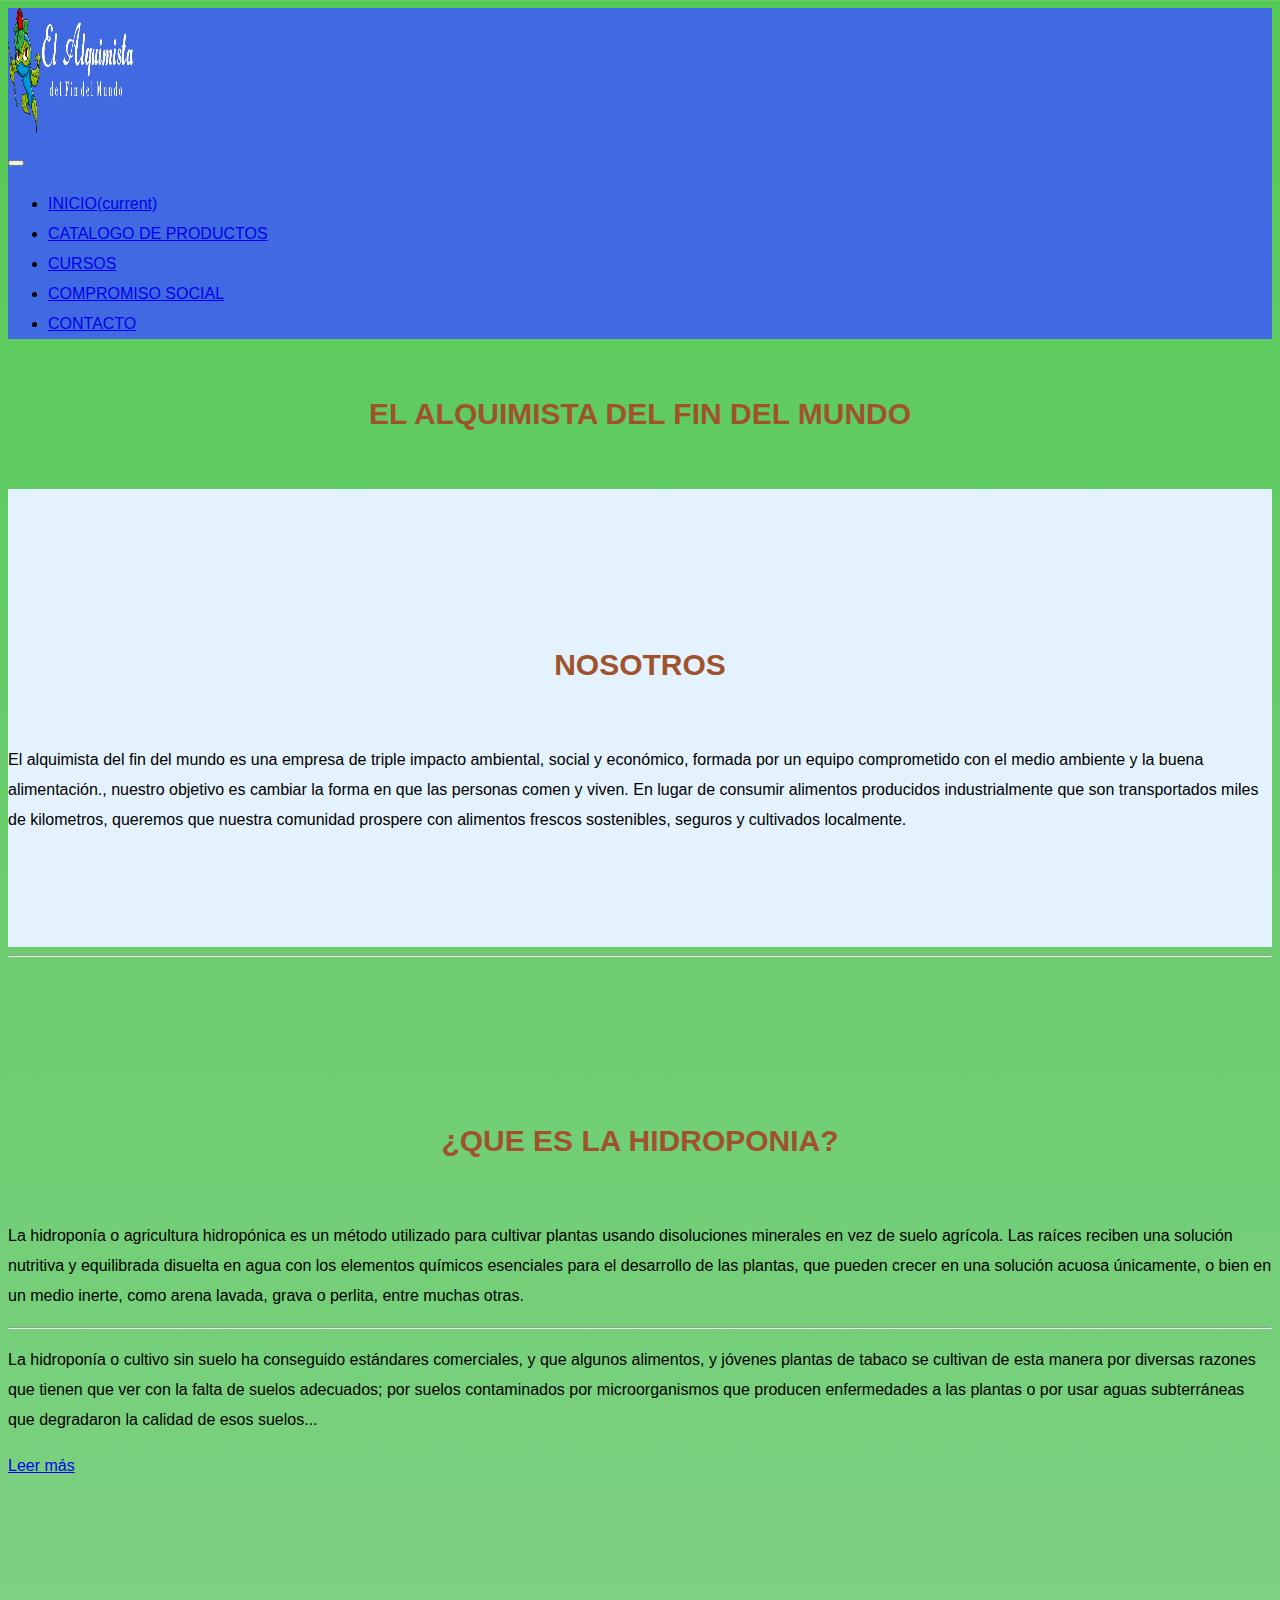
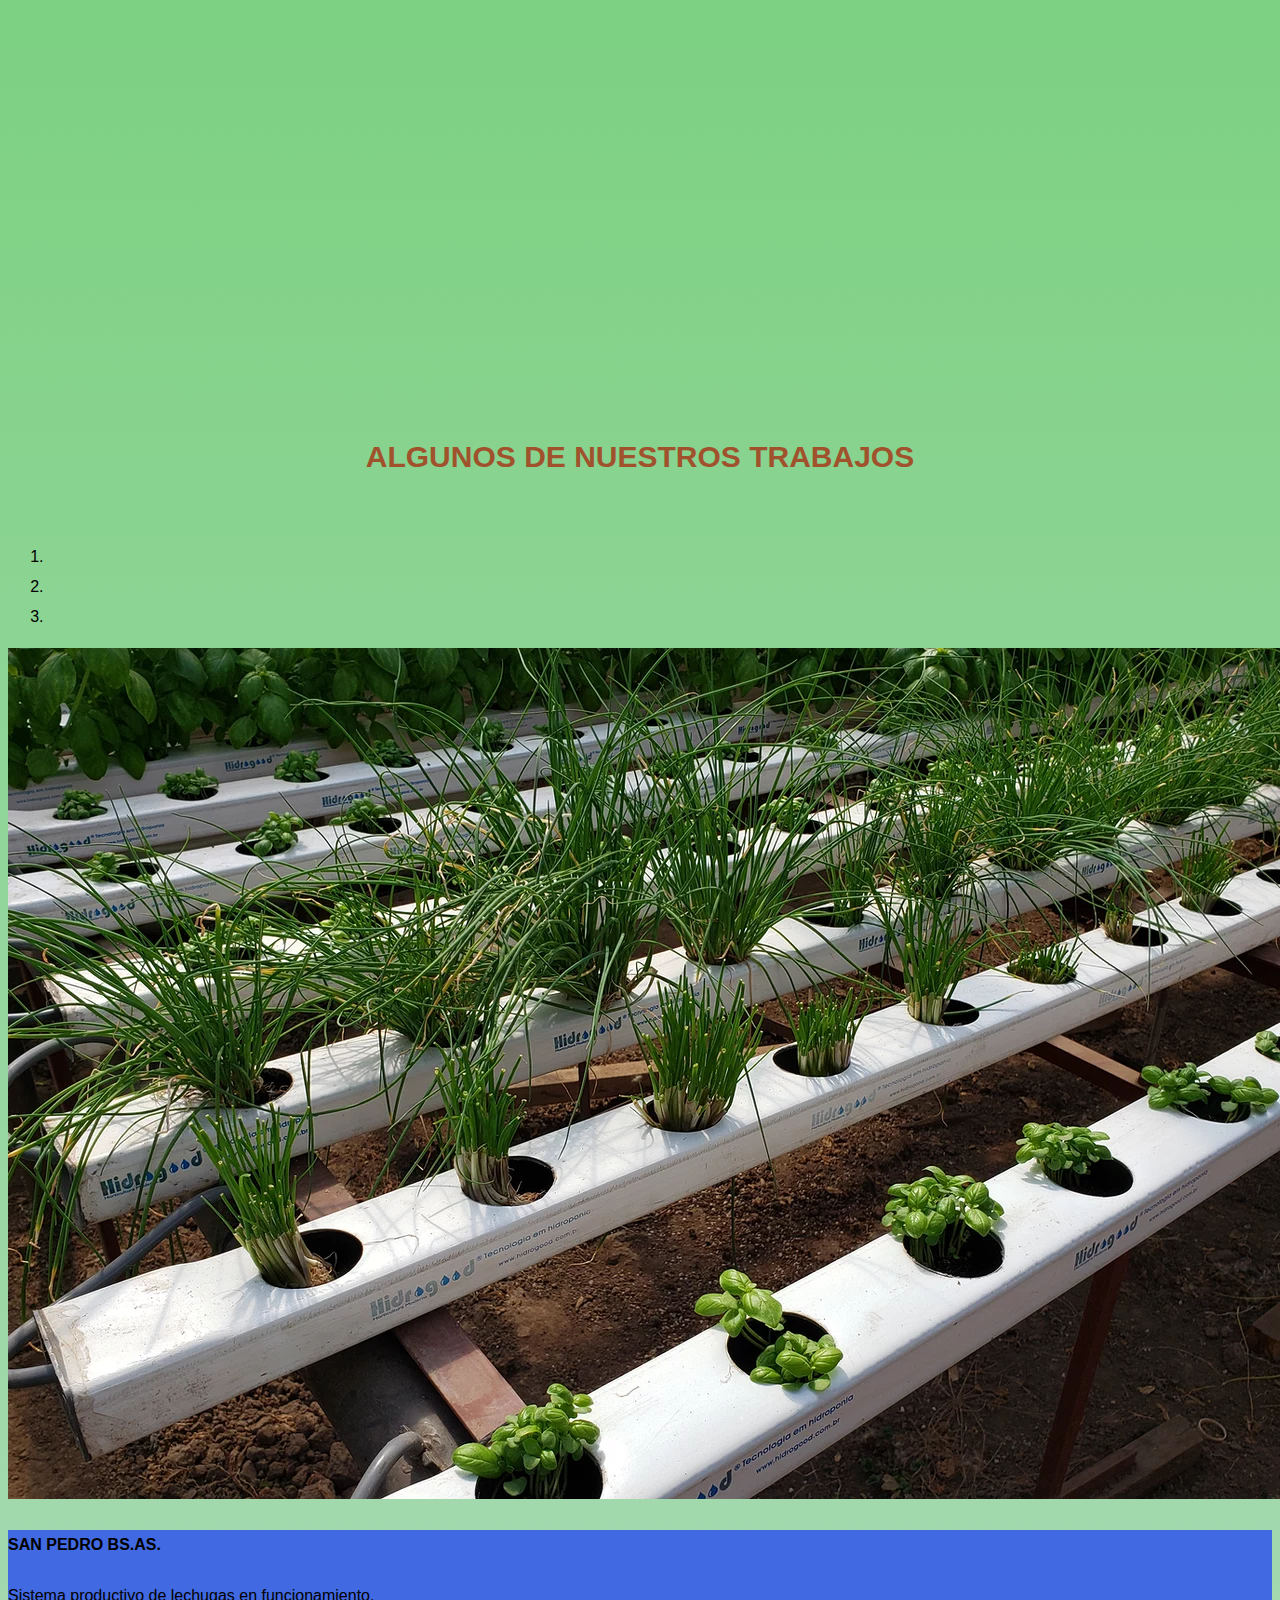
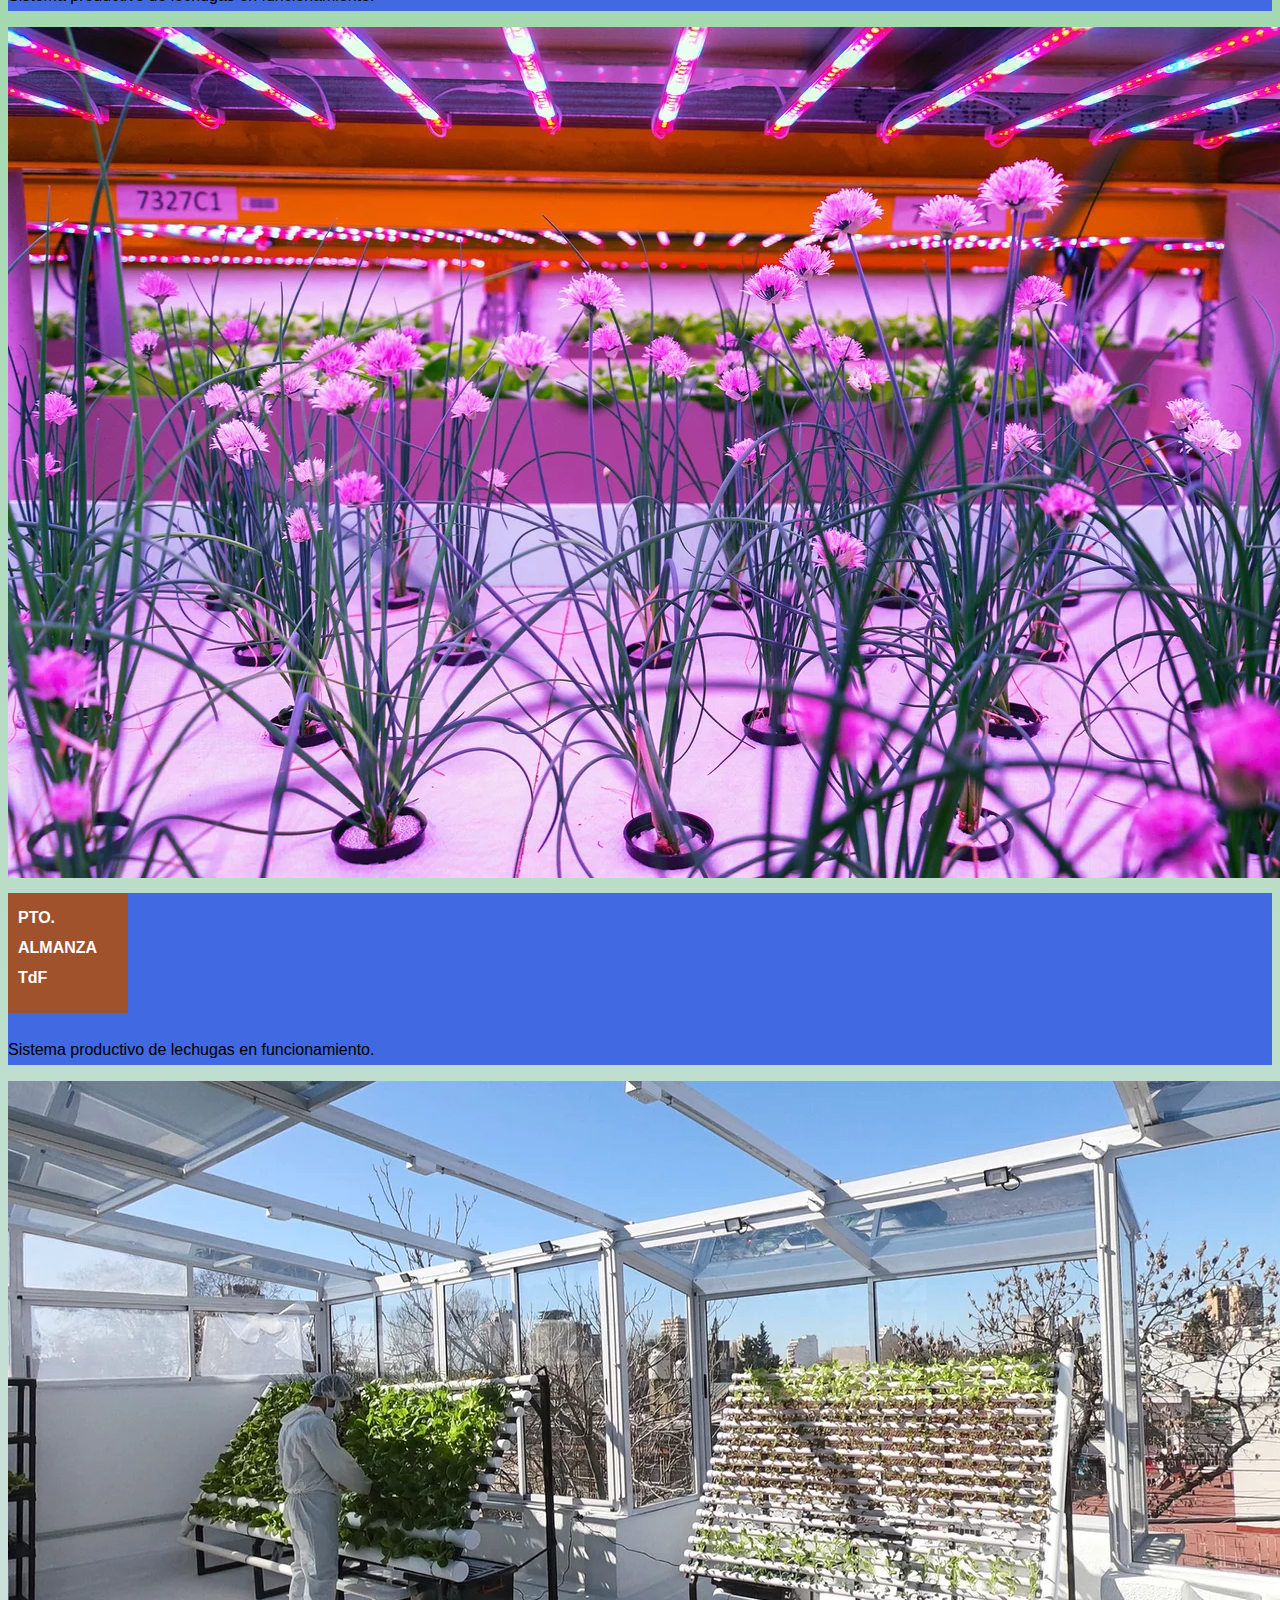
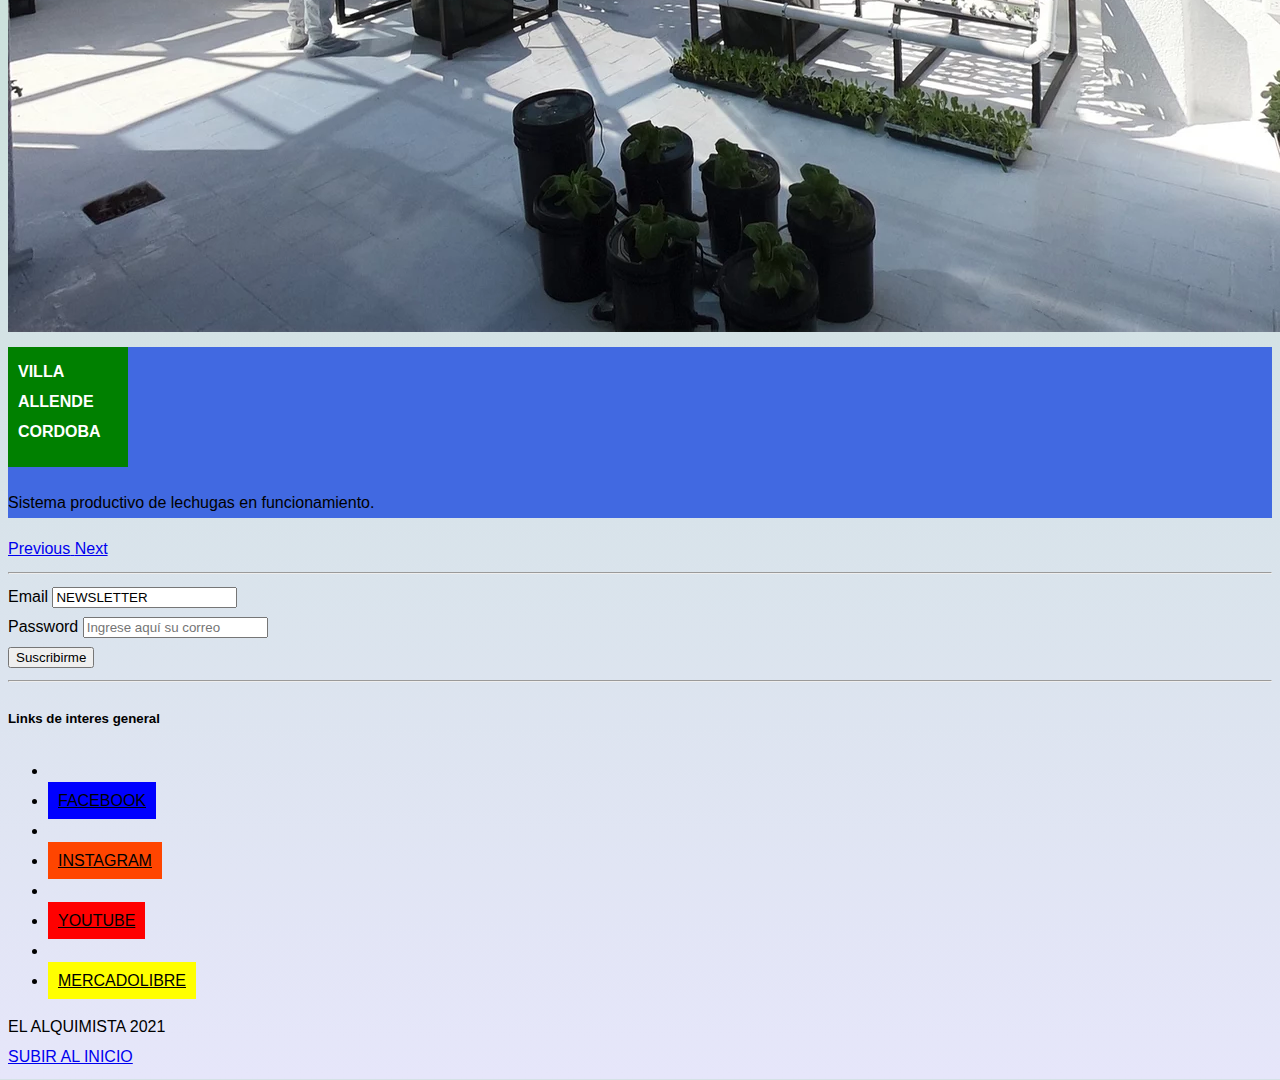
<file: index.html>
<!doctype html>
<html lang="es">
  <head>
    <!-- Required meta tags -->
    <meta charset="utf-8">
    <meta name="viewport" content="width=device-width, initial-scale=1, shrink-to-fit=no">
    <meta name="description" content="El alquimista del fin del mundo es una empresa cuyo objetivo es que la comunidad prospere con alimentos frescos sostenibles, seguros y cultivados localmente.">
    <meta name="keywords" content="hidroponia,semillas,cultivos,natural,agua,organico,indoor">
    <!-- Bootstrap CSS -->
    <link rel="stylesheet" href="https://cdn.jsdelivr.net/npm/bootstrap@4.6.0/dist/css/bootstrap.min.css" integrity="sha384-B0vP5xmATw1+K9KRQjQERJvTumQW0nPEzvF6L/Z6nronJ3oUOFUFpCjEUQouq2+l" crossorigin="anonymous">
    <link rel="stylesheet" href="css/estilos.css">
    <link rel="stylesheet" href="https://cdnjs.cloudflare.com/ajax/libs/animate.css/4.1.1/animate.min.css">
    <title>El Alquimista TdF</title>
  </head>
  <body class="body">
    <header id="barraNav">
    <div class="container-fluid">
        <div class="row">
            <div class="col-lg-12 col-xs-12">
              <nav class="navbar navbar-expand-lg navbar-light" style="background-color:royalblue">
                <div class="logoAlquimista">
                    <a href=""><img src="assets/img/El alquimista logo.png" alt="logo alquimista" class="img-fluid" width="125px" height="125"></a>
                  </div>
                <button class="navbar-toggler" type="button" data-toggle="collapse" data-target="#navbarSupportedContent" aria-controls="navbarSupportedContent" aria-expanded="false" aria-label="Toggle navigation">
                  <span class="navbar-toggler-icon"></span>
                </button>
              
                <div class="collapse navbar-collapse" id="navbarSupportedContent">
                    <ul class="navbar-nav ml-auto">
                        <li class="nav-item active">
                          <a class="nav-link" href="#">INICIO<span class="sr-only">(current)</span></a>
                        </li>
                        <li class="nav-item">
                          <a class="nav-link" href="pages/catalogodeproductos.html">CATALOGO DE PRODUCTOS</a>
                        </li>
                        <li class="nav-item">
                          <a class="nav-link" href="pages/cursos.html">CURSOS</a>
                        </li>
                        <li class="nav-item">
                          <a class="nav-link" href="pages/compromisosocial.html">COMPROMISO SOCIAL</a>
                        </li>
                        <li class="nav-item">
                          <a class="nav-link" href="pages/contacto.html">CONTACTO</a>
                        </li>
                      </ul>
                </div>
              </nav>
      <div class="container-fluid">  
        <div class="row">
            <div class="col-lg-12 col-xs-12">  
        <section><h1 class="h1__titulosImportantes h1__titulosImportantes--tamanioColor"><B>EL ALQUIMISTA DEL FIN DEL MUNDO</B></h1></section>
        <div class="jumbotron"style="background-color: #e3f2fd;">
          <h2 class="titulosImportantes">NOSOTROS</h2>
          <p class="animate__animated animate__bounce">El alquimista del fin del mundo es una empresa de triple impacto ambiental, social y económico, formada por un equipo comprometido con el medio ambiente y la buena alimentación., nuestro objetivo es cambiar la forma en que las personas comen y viven. En lugar de consumir alimentos producidos industrialmente que son transportados miles de kilometros, queremos que nuestra comunidad prospere con alimentos frescos sostenibles, seguros y cultivados localmente.</p>
        </div>
        <hr class="my-4">
        <div class="jumbotron"style="background-image">
          <h2 class="titulosImportantes">¿QUE ES LA HIDROPONIA?</h2>
          <p class="animate__animated animate__bounce">La hidroponía o agricultura hidropónica es un método utilizado para cultivar plantas usando disoluciones minerales en vez de suelo agrícola. Las raíces reciben una solución nutritiva y equilibrada disuelta en agua con los elementos químicos esenciales para el desarrollo de las plantas, que pueden crecer en una solución acuosa únicamente, o bien en un medio inerte, como arena lavada, grava o perlita, entre muchas otras.</p>
          <hr class="my-4">
          <p class="animate__animated animate__bounce">La hidroponía o cultivo sin suelo ha conseguido estándares comerciales, y que algunos alimentos, y jóvenes plantas de tabaco se cultivan de esta manera por diversas razones que tienen que ver con la falta de suelos adecuados; por suelos contaminados por microorganismos que producen enfermedades a las plantas o por usar aguas subterráneas que degradaron la calidad de esos suelos...</p>
          <a class="btn btn-primary btn-lg" href="#" role="button">Leer más</a>
        </div>
    </div>
</div>
</div>
    <div class="container-fluid">
        <div class="row">
            <div class="col-lg-12 col-xs-12"> 
        <section class="section__videoYoutube section__videoYoutube--tamanio">
            <iframe class="videoYoutube" width="560" height="315" src="https://www.youtube.com/embed/MdEyBahmtGM" title="YouTube video player" frameborder="0" allow="accelerometer; autoplay; clipboard-write; encrypted-media; gyroscope; picture-in-picture" allowfullscreen></iframe>
        </section>
    </div>
</div>
</div>
    <div class="container-fluid">
        <div class="row">
            <div class="col-lg-12 col-xs-12"> 
    <section class="section">
        <h3 class="h1__titulosImportantes h1__titulosImportantes--tamanioColor">ALGUNOS DE NUESTROS TRABAJOS</h3>
        <div id="carouselExampleCaptions" class="carousel slide" data-ride="carousel">
            <ol class="carousel-indicators">
              <li data-target="#carouselExampleCaptions" data-slide-to="0" class="active"></li>
              <li data-target="#carouselExampleCaptions" data-slide-to="1"></li>
              <li data-target="#carouselExampleCaptions" data-slide-to="2"></li>
            </ol>
            <div class="carousel-inner">
              <div class="carousel-item active">
                <img src="assets/img/carousel1.webp" class="d-block w-100" alt="...">
                <div class="carousel-caption d-none d-md-block">
                  <h4 class="carousel1">SAN PEDRO BS.AS.</h4>
                  <p>Sistema productivo de lechugas en funcionamiento.</p>
                </div>
              </div>
              <div class="carousel-item">
                <img src="assets/img/carousel2.webp" class="d-block w-100" alt="...">
                <div class="carousel-caption d-none d-md-block">
                  <h4 class="carousel2">PTO. ALMANZA TdF</h4>
                  <p>Sistema productivo de lechugas en funcionamiento.</p>
                </div>
              </div>
              <div class="carousel-item">
                <img src="assets/img/carousel3.webp" class="d-block w-100" alt="...">
                <div class="carousel-caption d-none d-md-block">
                  <h4 class="carousel3">VILLA ALLENDE CORDOBA</h4>
                  <p>Sistema productivo de lechugas en funcionamiento.</p>
                </div>
              </div>
            </div>
            <a class="carousel-control-prev" href="#carouselExampleCaptions" role="button" data-slide="prev">
              <span class="carousel-control-prev-icon" aria-hidden="true"></span>
              <span class="sr-only">Previous</span>
            </a>
            <a class="carousel-control-next" href="#carouselExampleCaptions" role="button" data-slide="next">
              <span class="carousel-control-next-icon" aria-hidden="true"></span>
              <span class="sr-only">Next</span>
            </a>
          </div>
    </div>    
    </div>
    <hr class="my-4">
    <div class="container-fluid">
      <div class="row">
          <div class="col-lg-12 col-xs-12">
           <!-- Footer -->
<footer class="page-footer font-small blue pt-4">

  <!-- Footer Links -->
  <div class="container-fluid text-center text-md-left">

    <!-- Grid row -->
    <div class="row">

      <!-- Grid column -->
      <div class="col-md-6 mt-md-0 mt-3">

        <!-- Content -->
        <form class="form-inline">
          <div class="form-group mb-2">
            <label for="staticEmail2" class="sr-only">Email</label>
            <input type="text" readonly class="form-control-plaintext" id="staticEmail2" value="NEWSLETTER">
          </div>
          <div class="form-group mx-sm-3 mb-2">
            <label for="inputPassword2" class="sr-only">Password</label>
            <input type="password" class="form-control" id="inputPassword2" placeholder="Ingrese aquí su correo"class="prueba">
          </div>
          <button type="submit" class="btn btn-primary mb-2">Suscribirme</button>
        </form>

      </div>
      <!-- Grid column -->

      <hr class="clearfix w-100 d-md-none pb-3">

      <!-- Grid column -->
      <div class="col-md-3 mb-md-0 mb-3">

        <!-- Links -->
        <h5 class="text-uppercase">Links de interes general</h5>

        <ul class="list-unstyled">
          <li>
            <li><a class="lista1" href="https://www.facebook.com" target="_blank">FACEBOOK</a></li>
          </li>
          <li>
            <li><a class="lista2" href="https://www.instagram.com" target="_blank">INSTAGRAM</a></li>
          </li>
          <li>
            <li><a class="lista3" href="https://www.youtube.com" target="_blank">YOUTUBE</a></li>
          </li>
          <li>
            <li><a class="lista4" href="https://www.mercadolibre.com.ar" target="_blank">MERCADOLIBRE</a></li>
          </li>
        </ul>

      </div>
      <!-- Grid column -->

    </div>
    <!-- Grid row -->

  </div>
  <!-- Footer Links -->

  
  <div class="footer-copyright text-center py-3">EL ALQUIMISTA 2021
    <a href="https://elalquimista.com/"></a>
  </div>
  <!-- Copyright -->

</footer>
<!-- Footer -->
            <a href="#barraNav">SUBIR AL INICIO</a>
          </div>
        </div>
</div>
</div>  <!-- Option 1: jQuery and Bootstrap Bundle (includes Popper) -->
    <script src="https://code.jquery.com/jquery-3.5.1.slim.min.js" integrity="sha384-DfXdz2htPH0lsSSs5nCTpuj/zy4C+OGpamoFVy38MVBnE+IbbVYUew+OrCXaRkfj" crossorigin="anonymous"></script>
    <script src="https://cdn.jsdelivr.net/npm/bootstrap@4.6.0/dist/js/bootstrap.bundle.min.js" integrity="sha384-Piv4xVNRyMGpqkS2by6br4gNJ7DXjqk09RmUpJ8jgGtD7zP9yug3goQfGII0yAns" crossorigin="anonymous"></script>
</body>
</html>
</file>
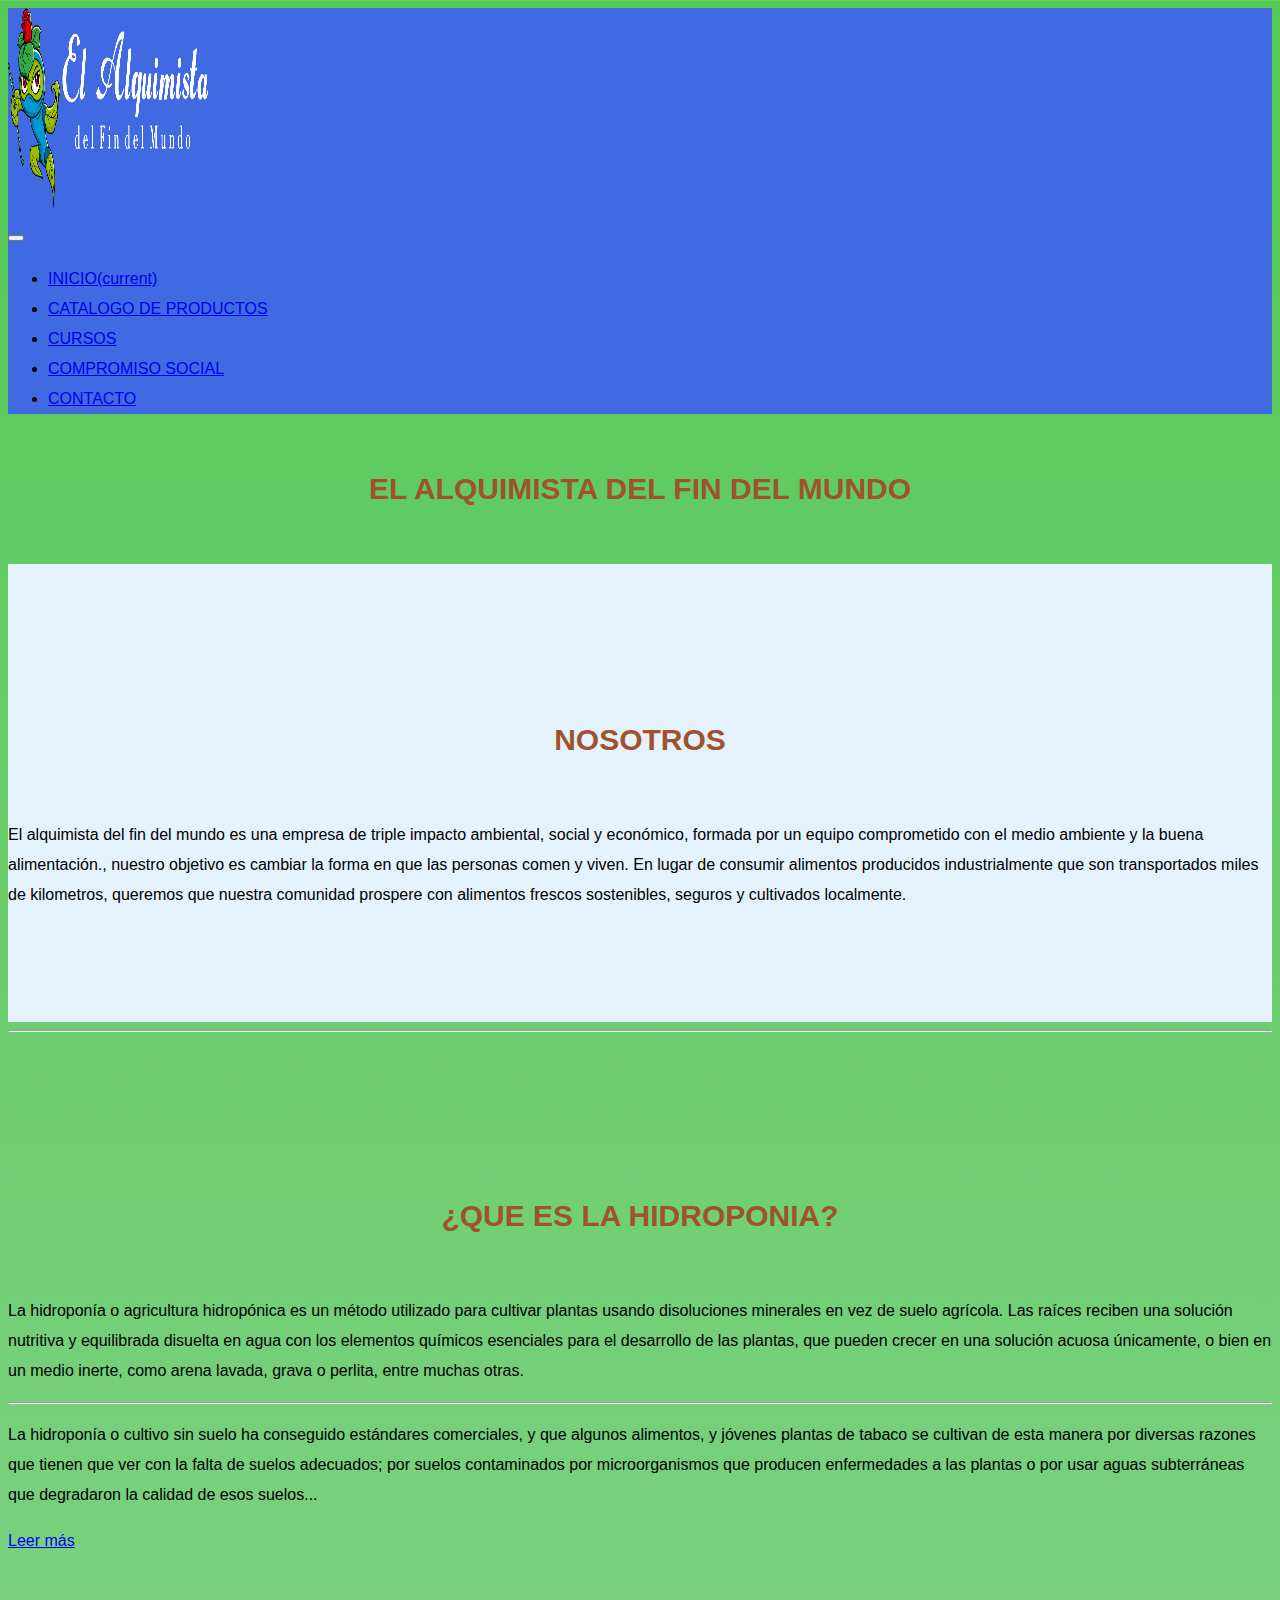
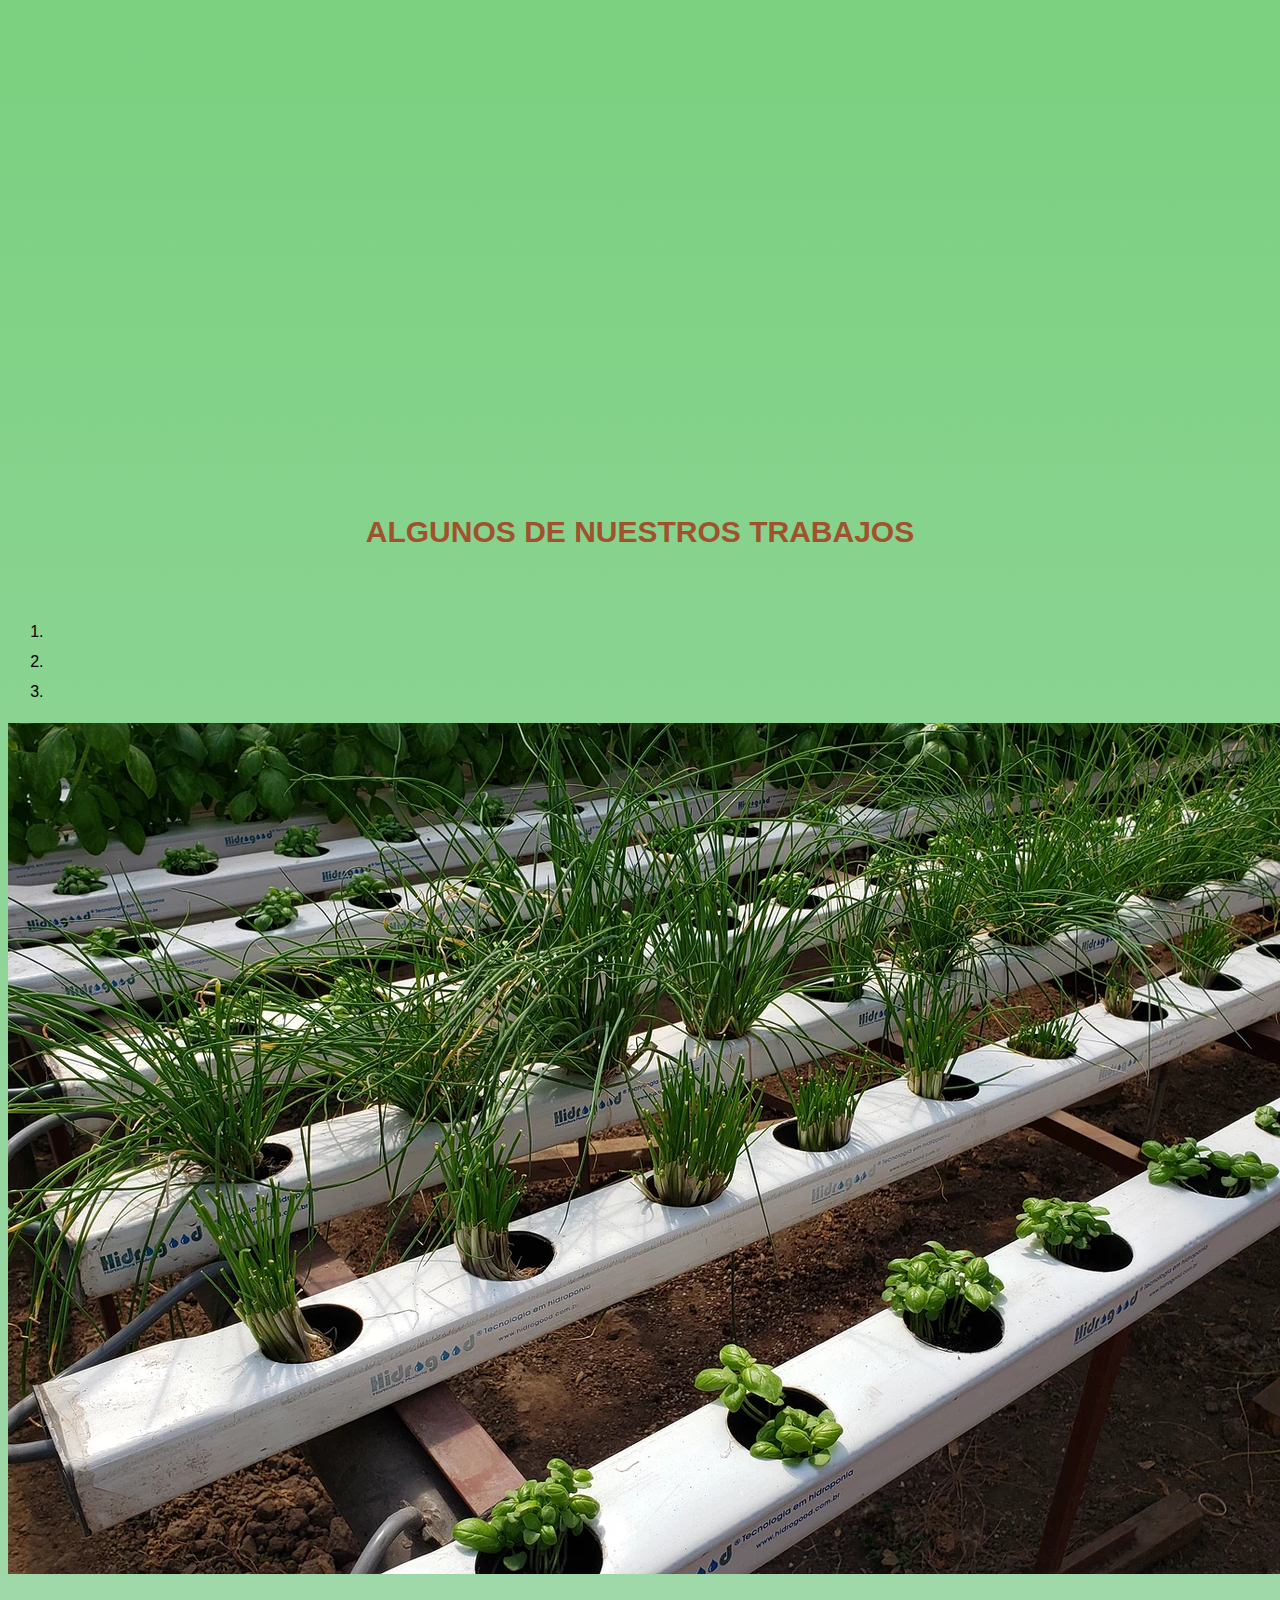
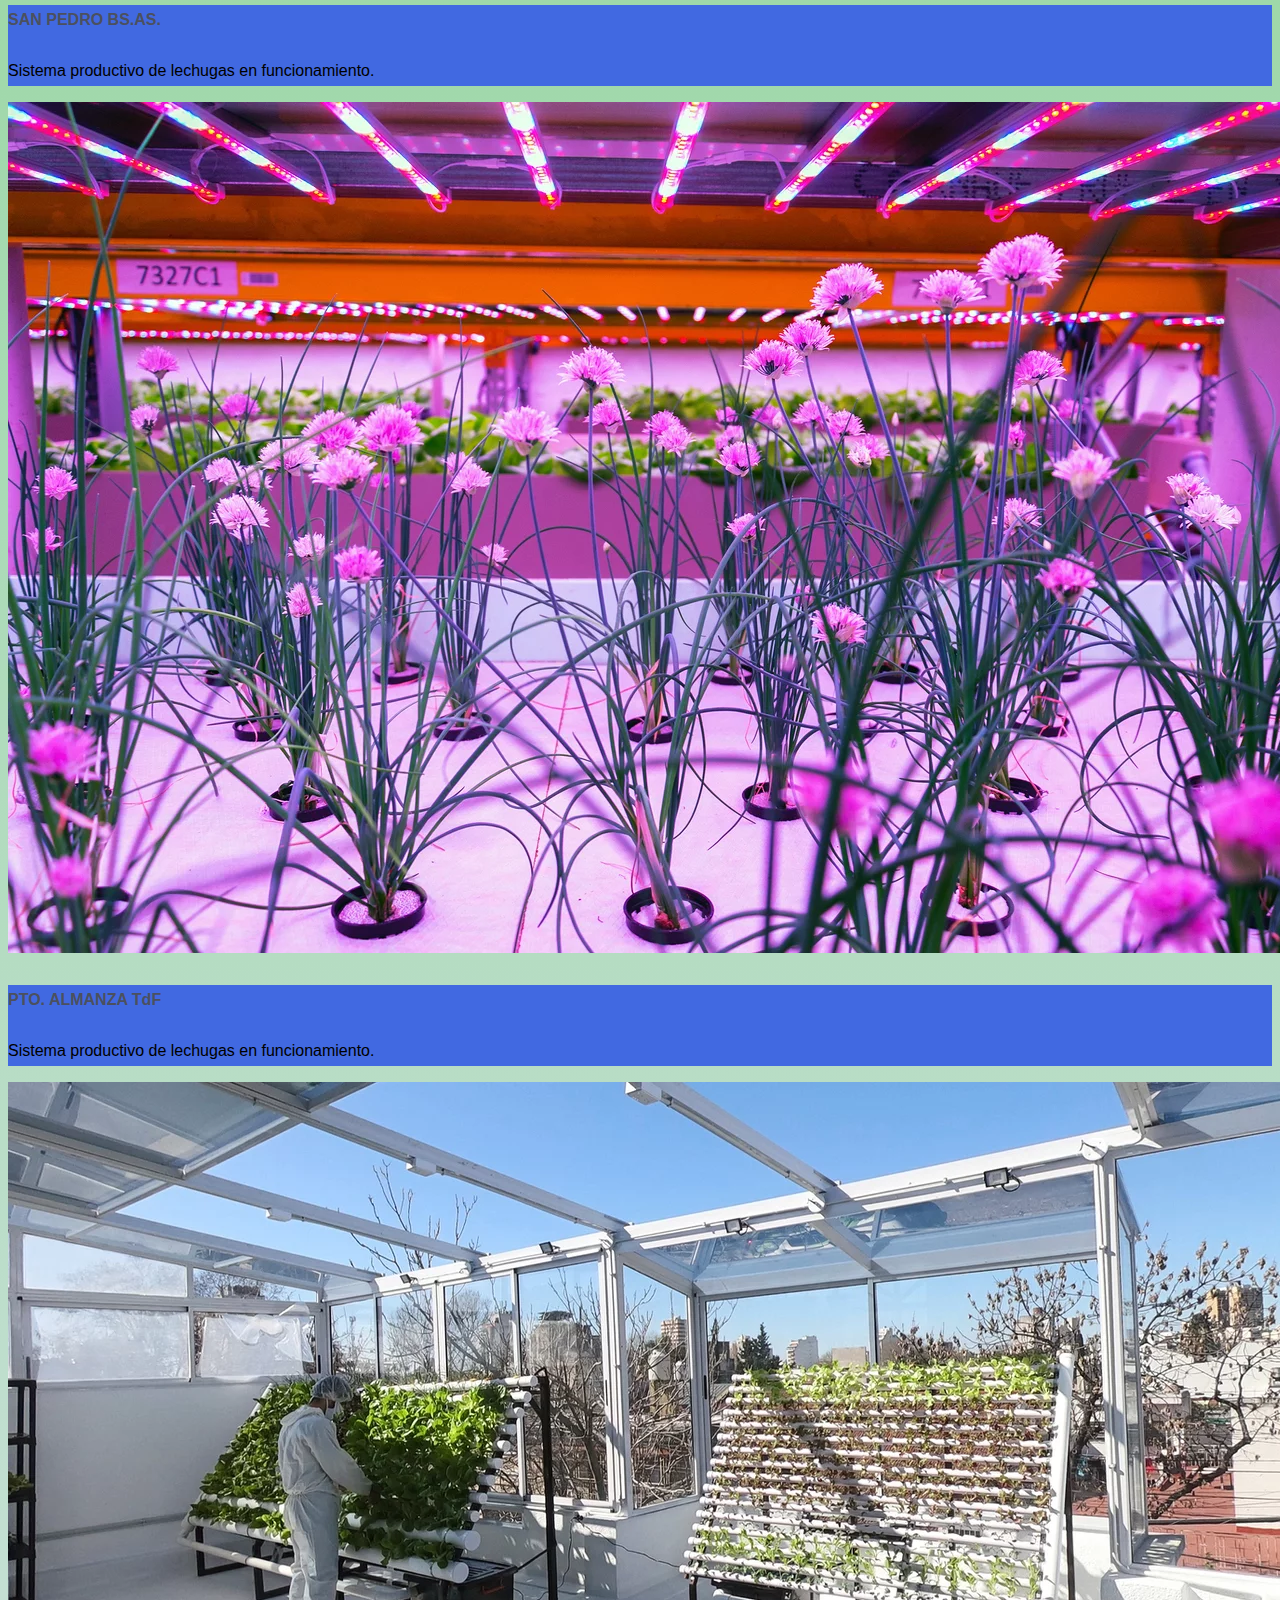
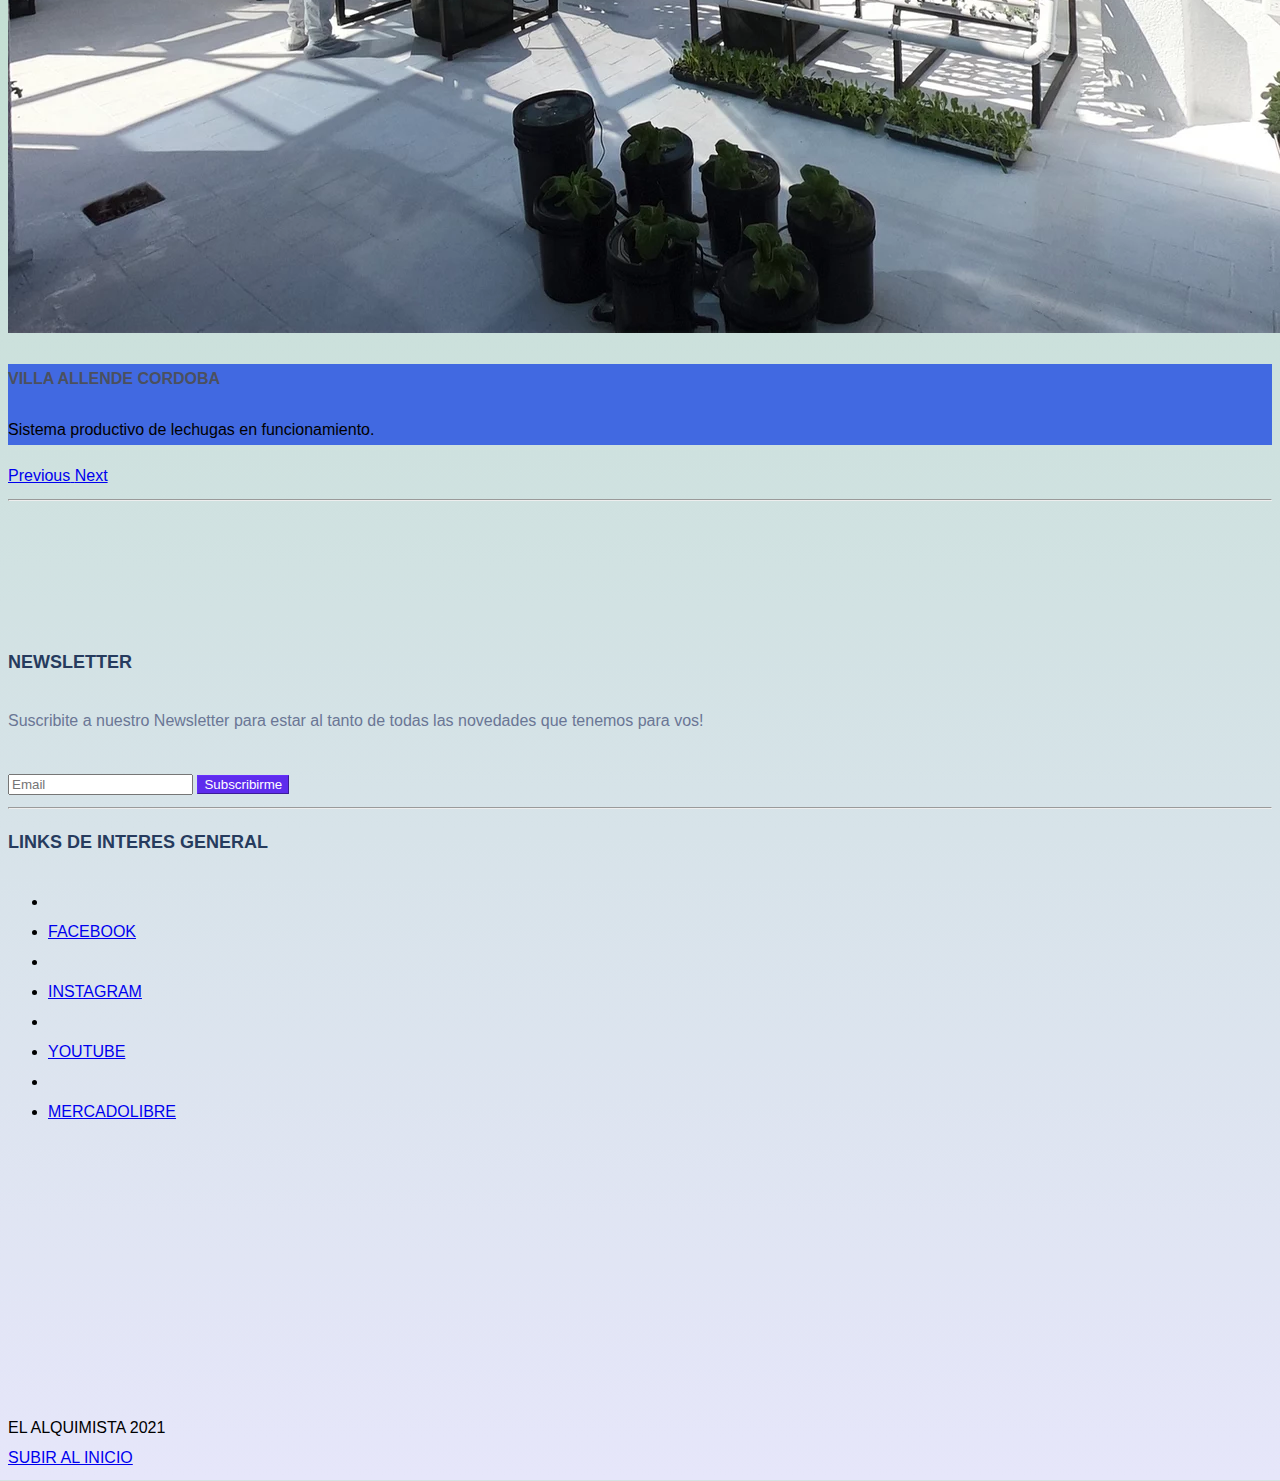
<file: El_alquimista_trabajo_final/index.html>
<!doctype html>
<html lang="es">
  <head>
    <!-- Required meta tags -->
    <meta charset="utf-8">
    <meta name="viewport" content="width=device-width, initial-scale=1, shrink-to-fit=no">
    <meta name="description" content="El alquimista del fin del mundo es una empresa cuyo objetivo es que la comunidad prospere con alimentos frescos sostenibles, seguros y cultivados localmente.">
    <meta name="keywords" content="hidroponia,semillas,cultivos,natural,agua,organico,indoor">
    <!-- Bootstrap CSS -->
    <link rel="stylesheet" href="https://cdn.jsdelivr.net/npm/bootstrap@4.6.0/dist/css/bootstrap.min.css" integrity="sha384-B0vP5xmATw1+K9KRQjQERJvTumQW0nPEzvF6L/Z6nronJ3oUOFUFpCjEUQouq2+l" crossorigin="anonymous">
    <link rel="stylesheet" href="css/estilos.css">
    <link rel="stylesheet" href="https://cdnjs.cloudflare.com/ajax/libs/animate.css/4.1.1/animate.min.css">
    <!-- INICIO DE CONTENIDO -->
    <title>El Alquimista TdF</title>
  </head>
  <body class="body">
    <header class="barranav" id="barraNav">
    <div class="container-fluid">
        <div class="row">
            <div class="col-lg-12 col-xs-12">
              <nav class="navbar navbar-expand-lg navbar-light" style="background-color:royalblue">
                <div class="logoAlquimista">
                    <a href=""><img src="assets/img/El alquimista logo.png" alt="logo alquimista" class="img-fluid" width="200px" height="200px"></a>
                  </div>
                <button class="navbar-toggler" type="button" data-toggle="collapse" data-target="#navbarSupportedContent" aria-controls="navbarSupportedContent" aria-expanded="false" aria-label="Toggle navigation">
                  <span class="navbar-toggler-icon"></span>
                </button>
              
                <div class="collapse navbar-collapse" id="navbarSupportedContent">
                    <ul class="navbar-nav ml-auto">
                        <li class="nav-item active">
                          <a class="nav-link" href="#">INICIO<span class="sr-only">(current)</span></a>
                        </li>
                        <li class="nav-item">
                          <a class="nav-link" href="pages/catalogodeproductos.html">CATALOGO DE PRODUCTOS</a>
                        </li>
                        <li class="nav-item">
                          <a class="nav-link" href="pages/cursos.html">CURSOS</a>
                        </li>
                        <li class="nav-item">
                          <a class="nav-link" href="pages/compromisosocial.html">COMPROMISO SOCIAL</a>
                        </li>
                        <li class="nav-item">
                          <a class="nav-link" href="pages/contacto.html">CONTACTO</a>
                        </li>
                      </ul>
                </div>
              </nav>
      <div class="container-fluid">  
        <div class="row">
            <div class="col-lg-12 col-xs-12">  
        <section><h1 class="h1__titulosImportantes h1__titulosImportantes--tamanioColor"><B>EL ALQUIMISTA DEL FIN DEL MUNDO</B></h1></section>
        <div class="jumbotron"style="background-color: #e3f2fd;">
          <h2 class="titulosImportantes">NOSOTROS</h2>
          <p class="animate__animated animate__bounce">El alquimista del fin del mundo es una empresa de triple impacto ambiental, social y económico, formada por un equipo comprometido con el medio ambiente y la buena alimentación., nuestro objetivo es cambiar la forma en que las personas comen y viven. En lugar de consumir alimentos producidos industrialmente que son transportados miles de kilometros, queremos que nuestra comunidad prospere con alimentos frescos sostenibles, seguros y cultivados localmente.</p>
        </div>
        <hr class="my-4">
        <div class="jumbotron"style="background-image">
          <h2 class="titulosImportantes">¿QUE ES LA HIDROPONIA?</h2>
          <p class="animate__animated animate__bounce">La hidroponía o agricultura hidropónica es un método utilizado para cultivar plantas usando disoluciones minerales en vez de suelo agrícola. Las raíces reciben una solución nutritiva y equilibrada disuelta en agua con los elementos químicos esenciales para el desarrollo de las plantas, que pueden crecer en una solución acuosa únicamente, o bien en un medio inerte, como arena lavada, grava o perlita, entre muchas otras.</p>
          <hr class="my-4">
          <p class="animate__animated animate__bounce">La hidroponía o cultivo sin suelo ha conseguido estándares comerciales, y que algunos alimentos, y jóvenes plantas de tabaco se cultivan de esta manera por diversas razones que tienen que ver con la falta de suelos adecuados; por suelos contaminados por microorganismos que producen enfermedades a las plantas o por usar aguas subterráneas que degradaron la calidad de esos suelos...</p>
          <a class="btn btn-primary btn-lg" href="#" role="button">Leer más</a>
        </div>
    </div>
</div>
</div>
    <div class="container-fluid">
        <div class="row">
            <div class="col-lg-12 col-xs-12"> 
        <section class="section__videoYoutube section__videoYoutube--tamanio">
            <iframe class="videoYoutube" width="560" height="315" src="https://www.youtube.com/embed/MdEyBahmtGM" title="YouTube video player" frameborder="0" allow="accelerometer; autoplay; clipboard-write; encrypted-media; gyroscope; picture-in-picture" allowfullscreen></iframe>
        </section>
    </div>
</div>
</div>
    <div class="container-fluid">
        <div class="row">
            <div class="col-lg-12 col-xs-12"> 
    <section class="section">
        <h3 class="h1__titulosImportantes h1__titulosImportantes--tamanioColor">ALGUNOS DE NUESTROS TRABAJOS</h3>
        <div id="carouselExampleCaptions" class="carousel slide" data-ride="carousel">
            <ol class="carousel-indicators">
              <li data-target="#carouselExampleCaptions" data-slide-to="0" class="active"></li>
              <li data-target="#carouselExampleCaptions" data-slide-to="1"></li>
              <li data-target="#carouselExampleCaptions" data-slide-to="2"></li>
            </ol>
            <div class="carousel-inner">
              <div class="carousel-item active">
                <img src="assets/img/carousel1.webp" class="d-block w-100" alt="...">
                <div class="carousel-caption d-none d-md-block">
                  <h4>SAN PEDRO BS.AS.</h4>
                  <p>Sistema productivo de lechugas en funcionamiento.</p>
                </div>
              </div>
              <div class="carousel-item">
                <img src="assets/img/carousel2.webp" class="d-block w-100" alt="...">
                <div class="carousel-caption d-none d-md-block">
                  <h4>PTO. ALMANZA TdF</h4>
                  <p>Sistema productivo de lechugas en funcionamiento.</p>
                </div>
              </div>
              <div class="carousel-item">
                <img src="assets/img/carousel3.webp" class="d-block w-100" alt="...">
                <div class="carousel-caption d-none d-md-block">
                  <h4>VILLA ALLENDE CORDOBA</h4>
                  <p>Sistema productivo de lechugas en funcionamiento.</p>
                </div>
              </div>
            </div>
            <a class="carousel-control-prev" href="#carouselExampleCaptions" role="button" data-slide="prev">
              <span class="carousel-control-prev-icon" aria-hidden="true"></span>
              <span class="sr-only">Previous</span>
            </a>
            <a class="carousel-control-next" href="#carouselExampleCaptions" role="button" data-slide="next">
              <span class="carousel-control-next-icon" aria-hidden="true"></span>
              <span class="sr-only">Next</span>
            </a>
          </div>
    </div>    
    </div>
    <!-- FINAL DE CONTENIDO -->
    <!-- FOOTER -->
    <hr class="my-4">
    <div class="container-fluid">
      <div class="row">
          <div class="col-lg-12 col-xs-12">
           <!-- Footer -->
           <div class="container-fluid">
            <div class="row">
                <div class="col-lg-12 col-xs-12">
                  <footer class="new_footer_area bg_color">
                    <div class="new_footer_top">
                        <div class="container">
                            <div class="row">
                                <div class="col-lg-3 col-md-6">
                                    <div class="f_widget company_widget wow fadeInLeft" data-wow-delay="0.2s" style="visibility: visible; animation-delay: 0.2s; animation-name: fadeInLeft;">
                                        <h3 class="f-title f_600 t_color f_size_18">NEWSLETTER</h3>
                                        <p>Suscribite a nuestro Newsletter para estar al tanto de todas las novedades que tenemos para vos!</p>
                                        <form action="#" class="f_subscribe_two mailchimp" method="post" novalidate="true" _lpchecked="1">
                                            <input type="text" name="EMAIL" class="form-control memail" placeholder="Email">
                                            <button class="btn btn_get btn_get_two" type="submit">Subscribirme</button>
                                            <p class="mchimp-errmessage" style="display: none;"></p>
                                            <p class="mchimp-sucmessage" style="display: none;"></p>
                                        </form>
                                    </div>
                                </div>
                                <div class="col-lg-3 col-md-6">
                                    <div class="f_widget about-widget pl_70 wow fadeInLeft" data-wow-delay="0.4s" style="visibility: visible; animation-delay: 0.4s; animation-name: fadeInLeft;">
                                        
                                    </div>
                                </div>
                                <div class="col-lg-3 col-md-6">
                                    <div class="f_widget about-widget pl_70 wow fadeInLeft" data-wow-delay="0.6s" style="visibility: visible; animation-delay: 0.6s; animation-name: fadeInLeft;">
                                        
                                    </div>
                                </div>
                                <hr class="clearfix w-100 d-md-none pb-3">
      
                                <!-- Grid column -->
                                <div class="col-md-3 mb-md-0 mb-3">
                          
                                  <!-- Links -->
                                  <h3 class="f-title f_600 t_color f_size_18">LINKS DE INTERES GENERAL</h3>
                          
                                  <ul class="list-unstyled">
                                    <li>
                                      <li><a href="https://www.facebook.com" target="_blank">FACEBOOK</a></li>
                                    </li>
                                    <li>
                                      <li><a href="https://www.instagram.com" target="_blank">INSTAGRAM</a></li>
                                    </li>
                                    <li>
                                      <li><a href="https://www.youtube.com" target="_blank">YOUTUBE</a></li>
                                    </li>
                                    <li>
                                      <li><a href="https://www.mercadolibre.com.ar" target="_blank">MERCADOLIBRE</a></li>
                                    </li>
                                  </ul>
                          
                                </div>
                        <div class="footer_bg">
                            <div class="footer_bg_one"></div>
                            <div class="footer_bg_two"></div>
                        </div>
                </footer>
<!-- FINAL DE FOOTER -->
<div class="footer-copyright text-center py-3">EL ALQUIMISTA 2021
  <a href="https://elalquimista.com/"></a>
</div>
            <a href="#barraNav">SUBIR AL INICIO</a>
          </div>
        </div>
</div>
</div>  <!-- Option 1: jQuery and Bootstrap Bundle (includes Popper) -->
    <script src="https://code.jquery.com/jquery-3.5.1.slim.min.js" integrity="sha384-DfXdz2htPH0lsSSs5nCTpuj/zy4C+OGpamoFVy38MVBnE+IbbVYUew+OrCXaRkfj" crossorigin="anonymous"></script>
    <script src="https://cdn.jsdelivr.net/npm/bootstrap@4.6.0/dist/js/bootstrap.bundle.min.js" integrity="sha384-Piv4xVNRyMGpqkS2by6br4gNJ7DXjqk09RmUpJ8jgGtD7zP9yug3goQfGII0yAns" crossorigin="anonymous"></script>
</body>
</html>
</file>
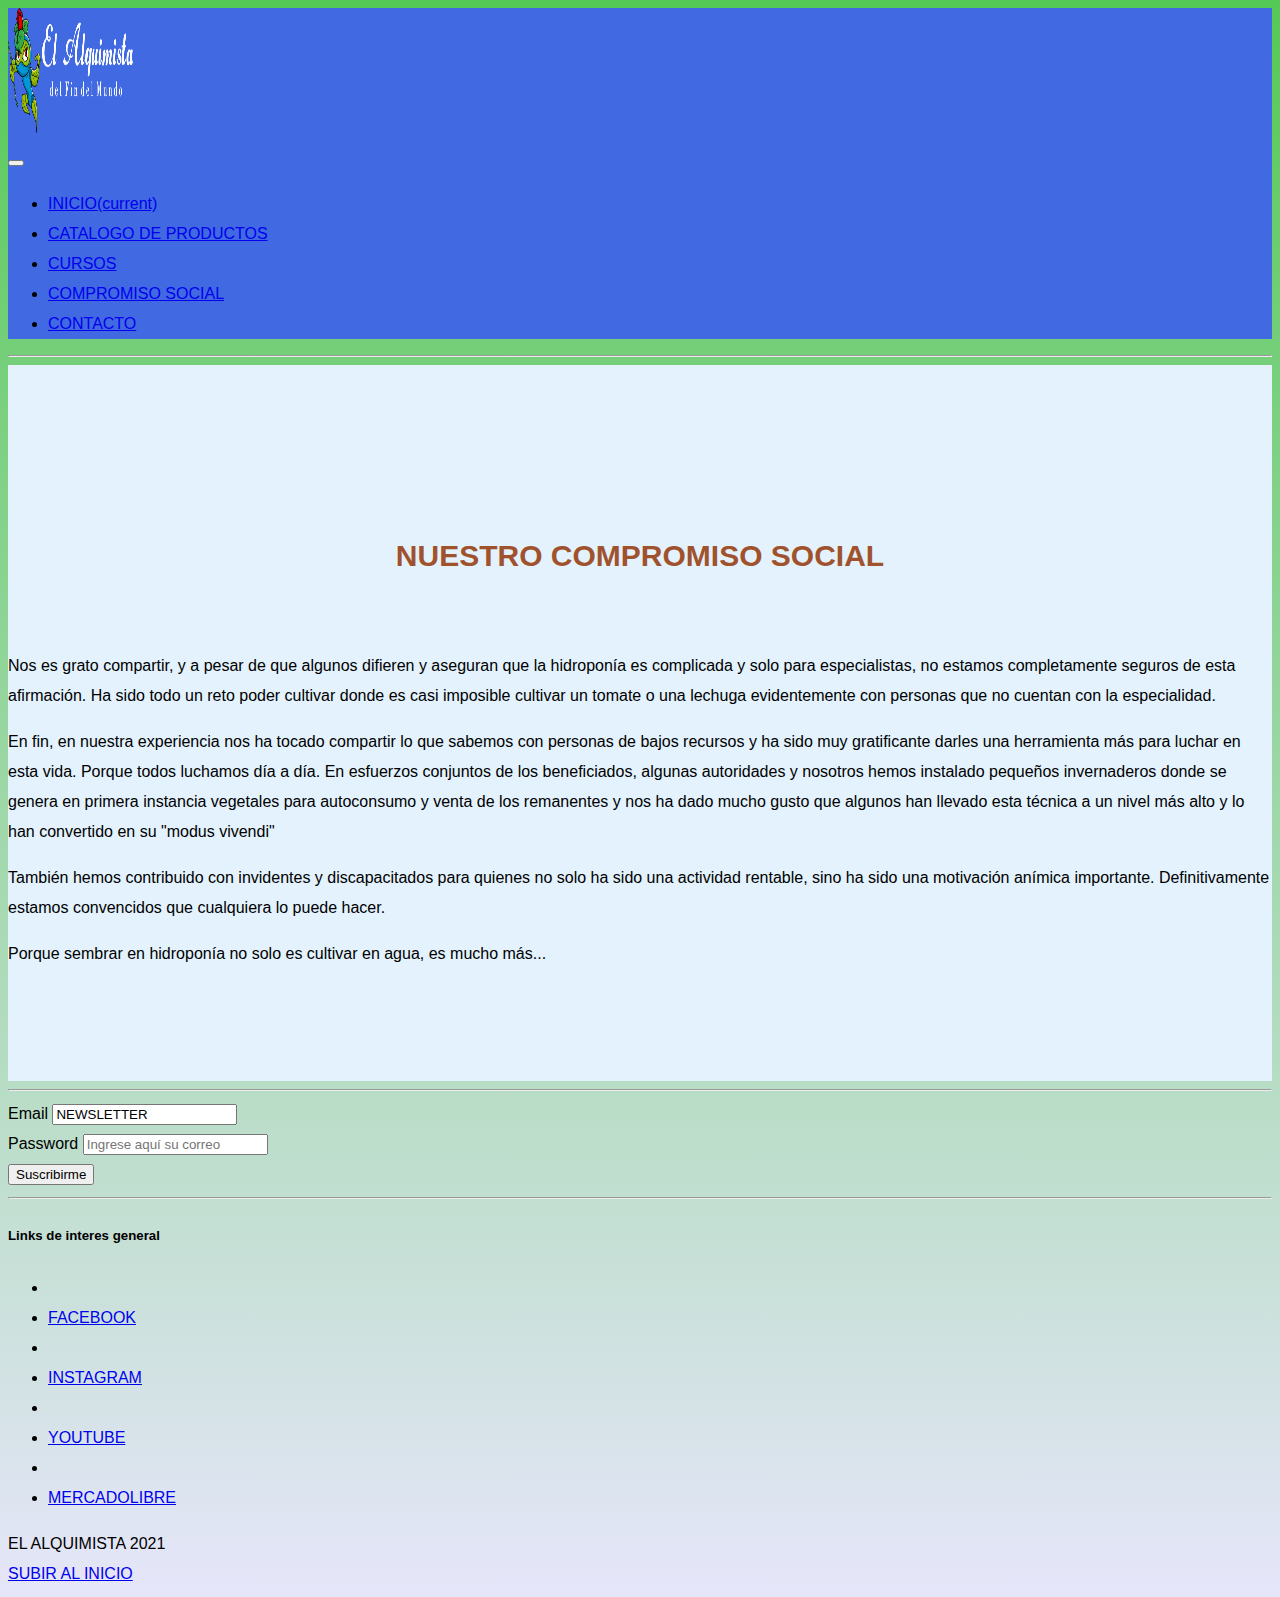
<file: pages/compromisosocial.html>
<!doctype html>
<html lang="es">
  <head>
    <!-- Required meta tags -->
    <meta charset="utf-8">
    <meta name="viewport" content="width=device-width, initial-scale=1, shrink-to-fit=no">
    <meta name="description" content="El alquimista del fin del mundo es una empresa cuyo objetivo es que la comunidad prospere con alimentos frescos sostenibles, seguros y cultivados localmente.">
    <meta name="keywords" content="compromiso,ayuda,hidroponia,semillas,cultivos,social,organico,indoor">
    <!-- Bootstrap CSS -->
    <link rel="stylesheet" href="https://cdn.jsdelivr.net/npm/bootstrap@4.6.0/dist/css/bootstrap.min.css" integrity="sha384-B0vP5xmATw1+K9KRQjQERJvTumQW0nPEzvF6L/Z6nronJ3oUOFUFpCjEUQouq2+l" crossorigin="anonymous">
    <link rel="stylesheet" href="../css/estilos.css">
    <title>Nuestro Compromiso</title>
  </head>
  <body class="body">
    <header id="barraNav">
    <div class="container-fluid">
        <div class="row">
            <div class="col-lg-12 col-xs-12">
              <nav class="navbar navbar-expand-lg navbar-light" style="background-color:royalblue">
                <div class="logoAlquimista">
                    <a href=""><img src="../assets/img/El alquimista logo.png" alt="logo alquimista" class="img-fluid" width="125px" height="125"></a>
                  </div>
                <button class="navbar-toggler" type="button" data-toggle="collapse" data-target="#navbarSupportedContent" aria-controls="navbarSupportedContent" aria-expanded="false" aria-label="Toggle navigation">
                  <span class="navbar-toggler-icon"></span>
                </button>
              
                <div class="collapse navbar-collapse" id="navbarSupportedContent">
                    <ul class="navbar-nav ml-auto">
                        <li class="nav-item active">
                          <a class="nav-link" href="../index.html">INICIO<span class="sr-only">(current)</span></a>
                        </li>
                        <li class="nav-item">
                          <a class="nav-link" href="catalogodeproductos.html">CATALOGO DE PRODUCTOS</a>
                        </li>
                        <li class="nav-item">
                          <a class="nav-link" href="cursos.html">CURSOS</a>
                        </li>
                        <li class="nav-item">
                          <a class="nav-link" href="#">COMPROMISO SOCIAL</a>
                        </li>
                        <li class="nav-item">
                          <a class="nav-link" href="contacto.html">CONTACTO</a>
                        </li>
                      </ul>
                </div>
              </nav>
      <hr class="my-4">
<div class="container-fluid">  
  <div class="row">
      <div class="col-lg-12 col-xs-12">  
          <div class="jumbotron"style="background-color: #e3f2fd;">
          <h4 class="titulosImportantes">NUESTRO COMPROMISO SOCIAL</h4>
          <p class="p__background p__background--color">
            Nos es grato compartir, y a pesar de que algunos difieren y aseguran que la hidroponía es complicada y solo para especialistas, no estamos completamente seguros de esta afirmación. Ha sido todo un reto poder cultivar donde es casi imposible cultivar un tomate o una lechuga evidentemente con personas que no cuentan con la especialidad.
        </p>
        <p class="p__background p__background--color">
            En fin, en nuestra experiencia nos ha tocado compartir lo que sabemos con personas de bajos recursos y ha sido muy gratificante darles una herramienta más para luchar en esta vida. Porque todos luchamos día a día. En esfuerzos conjuntos de los beneficiados, algunas autoridades y nosotros hemos instalado pequeños invernaderos donde se genera en primera instancia vegetales para autoconsumo y venta de los remanentes y nos ha dado mucho gusto que algunos han llevado esta técnica a un nivel más alto y lo han convertido en su "modus vivendi"
        </p>
        <p class="p__background p__background--color">
            También hemos contribuido con invidentes y discapacitados para quienes no solo ha sido una actividad rentable, sino ha sido una motivación anímica importante. Definitivamente estamos convencidos que cualquiera lo puede hacer.
        </p>
        <p class="p__background p__background--color">
            Porque sembrar en hidroponía no solo es cultivar en agua, es mucho más...
        </p>
</div>
</div>
</div>
</section>
	</header>
</div>
<!--FINAL DE CONTENIDO-->
	<!--INICIO FOOTER-->
  <hr class="my-4">
  <div class="container-fluid">
    <div class="row">
        <div class="col-lg-12 col-xs-12">
         <!-- Footer -->
<footer class="page-footer font-small blue pt-4">

<!-- Footer Links -->
<div class="container-fluid text-center text-md-left">

  <!-- Grid row -->
  <div class="row">

    <!-- Grid column -->
    <div class="col-md-6 mt-md-0 mt-3">

      <!-- Content -->
      <form class="form-inline">
        <div class="form-group mb-2">
          <label for="staticEmail2" class="sr-only">Email</label>
          <input type="text" readonly class="form-control-plaintext" id="staticEmail2" value="NEWSLETTER">
        </div>
        <div class="form-group mx-sm-3 mb-2">
          <label for="inputPassword2" class="sr-only">Password</label>
          <input type="password" class="form-control" id="inputPassword2" placeholder="Ingrese aquí su correo"class="prueba">
        </div>
        <button type="submit" class="btn btn-primary mb-2">Suscribirme</button>
      </form>

    </div>
    <!-- Grid column -->

    <hr class="clearfix w-100 d-md-none pb-3">

    <!-- Grid column -->
    <div class="col-md-3 mb-md-0 mb-3">

      <!-- Links -->
      <h5 class="text-uppercase">Links de interes general</h5>

      <ul class="list-unstyled">
        <li>
          <li><a class="lista" href="https://www.facebook.com" target="_blank">FACEBOOK</a></li>
        </li>
        <li>
          <li><a class="lista" href="https://www.instagram.com" target="_blank">INSTAGRAM</a></li>
        </li>
        <li>
          <li><a class="lista" href="https://www.youtube.com" target="_blank">YOUTUBE</a></li>
        </li>
        <li>
          <li><a class="lista" href="https://www.mercadolibre.com.ar" target="_blank">MERCADOLIBRE</a></li>
        </li>
      </ul>

    </div>
    <!-- Grid column -->

  </div>
  <!-- Grid row -->

</div>
<!-- Footer Links -->


<div class="footer-copyright text-center py-3">EL ALQUIMISTA 2021
  <a href="https://elalquimista.com/"></a>
</div>
<!-- Copyright -->

</footer>
              <a href="#barraNav">SUBIR AL INICIO</a>
            </div>
          </div>
          <script src="https://code.jquery.com/jquery-3.5.1.slim.min.js" integrity="sha384-DfXdz2htPH0lsSSs5nCTpuj/zy4C+OGpamoFVy38MVBnE+IbbVYUew+OrCXaRkfj" crossorigin="anonymous"></script>
          <script src="https://cdn.jsdelivr.net/npm/bootstrap@4.6.0/dist/js/bootstrap.bundle.min.js" integrity="sha384-Piv4xVNRyMGpqkS2by6br4gNJ7DXjqk09RmUpJ8jgGtD7zP9yug3goQfGII0yAns" crossorigin="anonymous"></script>
</body>
</html>
</file>
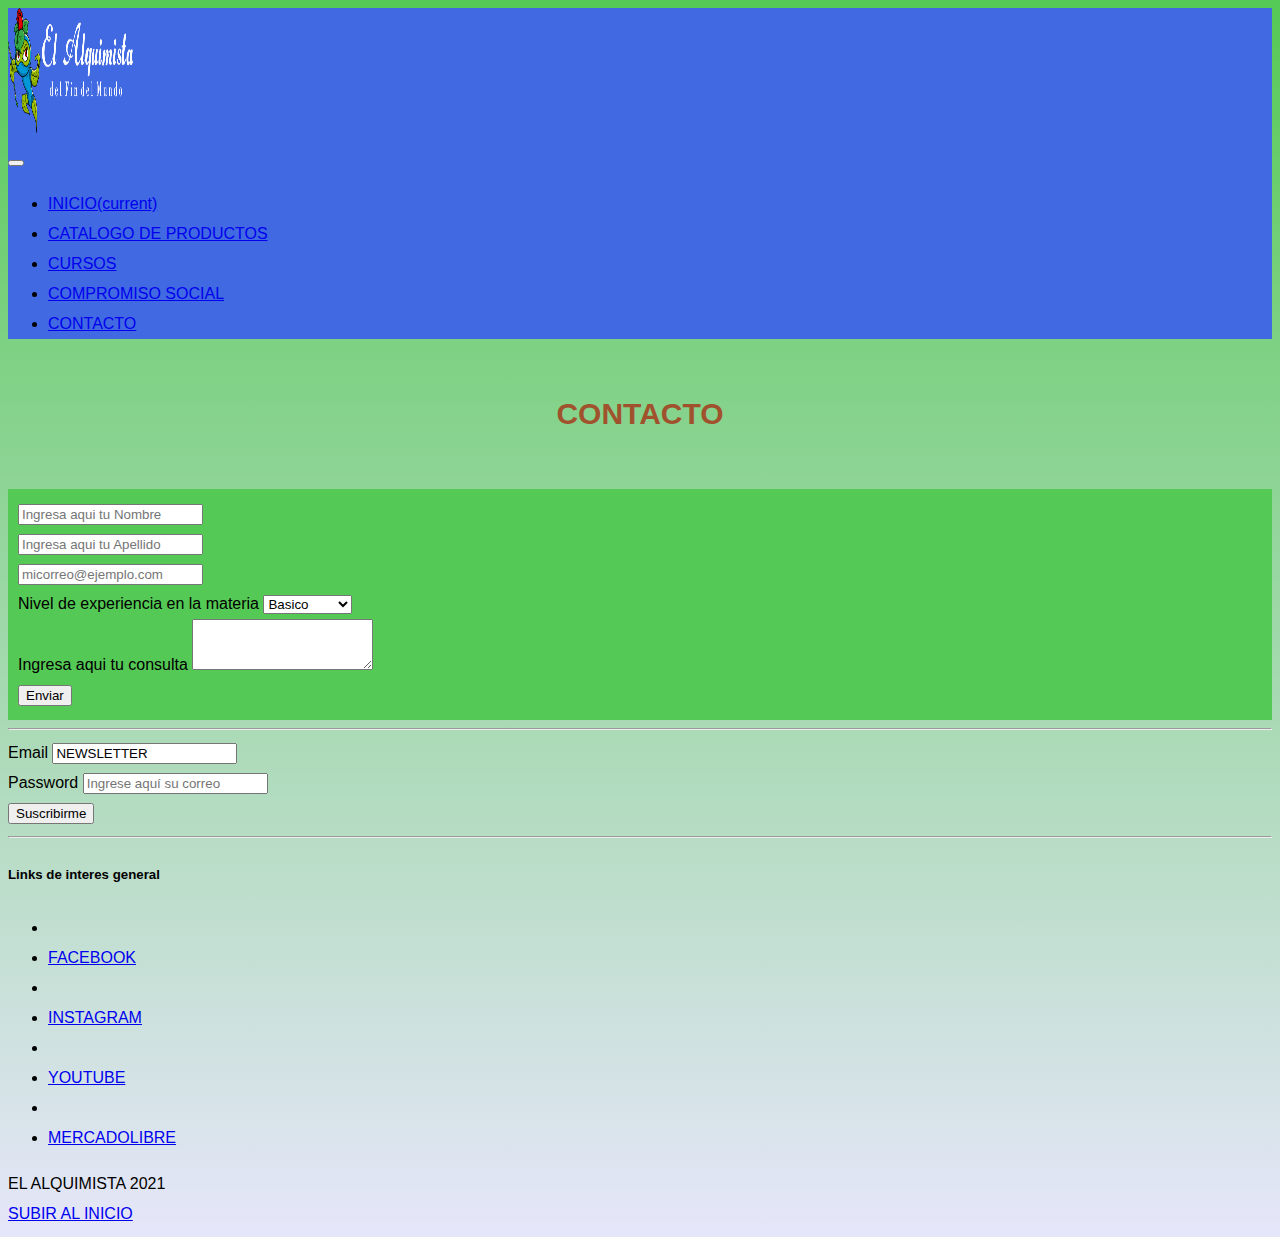
<file: pages/contacto.html>
<!doctype html>
<html lang="es">
  <head>
    <!-- Required meta tags -->
    <meta charset="utf-8">
    <meta name="viewport" content="width=device-width, initial-scale=1, shrink-to-fit=no">
    <meta name="description" content="El alquimista del fin del mundo es una empresa cuyo objetivo es que la comunidad prospere con alimentos frescos sostenibles, seguros y cultivados localmente.">
    <meta name="keywords" content="contacto,alquimista,hidroponia,semillas,cultivos,organico,indoor">
    <!-- Bootstrap CSS -->
    <link rel="stylesheet" href="https://cdn.jsdelivr.net/npm/bootstrap@4.6.0/dist/css/bootstrap.min.css" integrity="sha384-B0vP5xmATw1+K9KRQjQERJvTumQW0nPEzvF6L/Z6nronJ3oUOFUFpCjEUQouq2+l" crossorigin="anonymous">
    <link rel="stylesheet" href="../css/estilos.css">
    <title>Contactá al Alquimista</title>
  </head>
  <body>
    <header id="barraNav">
    <div class="container-fluid">
        <div class="row">
            <div class="col-lg-12 col-xs-12">
              <nav class="navbar navbar-expand-lg navbar-light" style="background-color:royalblue">
                <div class="logoAlquimista">
                    <a href=""><img src="../assets/img/El alquimista logo.png" alt="logo alquimista" class="img-fluid" width="125px" height="125"></a>
                  </div>
                <button class="navbar-toggler" type="button" data-toggle="collapse" data-target="#navbarSupportedContent" aria-controls="navbarSupportedContent" aria-expanded="false" aria-label="Toggle navigation">
                  <span class="navbar-toggler-icon"></span>
                </button>
              
                <div class="collapse navbar-collapse" id="navbarSupportedContent">
                    <ul class="navbar-nav ml-auto">
                        <li class="nav-item active">
                          <a class="nav-link" href="../index.html">INICIO<span class="sr-only">(current)</span></a>
                        </li>
                        <li class="nav-item">
                          <a class="nav-link" href="catalogodeproductos.html">CATALOGO DE PRODUCTOS</a>
                        </li>
                        <li class="nav-item">
                          <a class="nav-link" href="cursos.html">CURSOS</a>
                        </li>
                        <li class="nav-item">
                          <a class="nav-link" href="compromisosocial.html">COMPROMISO SOCIAL</a>
                        </li>
                        <li class="nav-item">
                          <a class="nav-link" href="#">CONTACTO</a>
                        </li>
                      </ul>
                </div>
              </nav>
    </div>
    </div>
    </div>
  </header>
      </nav>
      <section class="section"><h1 class="titulosImportantes">CONTACTO</h1></section>
        <section class="section">
          <form class="pruebaExtended">
              <div class="row">
                <div class="col">
                  <input type="text" class="form-control" placeholder="Ingresa aqui tu Nombre">
                </div>
                <div class="col">
                  <input type="text" class="form-control" placeholder="Ingresa aqui tu Apellido">
                </div>
              </div>
            <div class="form-group">
              <label for="exampleFormControlInput1"></label>
              <input type="email" class="form-control" id="exampleFormControlInput1" placeholder="micorreo@ejemplo.com">
            </div>
            <div class="form-group">
              <label for="exampleFormControlSelect1">Nivel de experiencia en la materia</label>
              <select class="form-control" id="exampleFormControlSelect1">
                <option class="optionBasico">Basico</option>
                <option class="optionAmateur">Amateur</option>
                <option class="optionProfesional">Profesional</option>
              </select>
            </div>
            <div class="form-group">
              <label for="exampleFormControlTextarea1">Ingresa aqui tu consulta</label>
              <textarea class="form-control" id="exampleFormControlTextarea1" rows="3"></textarea>
            </div>
            <button type="submit" class="btn btn-primary">Enviar</button>
          </form>
        </section>
        <hr class="my-4">
    <div class="container-fluid">
      <div class="row">
          <div class="col-lg-12 col-xs-12">
           <!-- Footer -->
<footer class="page-footer font-small blue pt-4">

  <!-- Footer Links -->
  <div class="container-fluid text-center text-md-left">

    <!-- Grid row -->
    <div class="row">

      <!-- Grid column -->
      <div class="col-md-6 mt-md-0 mt-3">

        <!-- Content -->
        <form class="form-inline">
          <div class="form-group mb-2">
            <label for="staticEmail2" class="sr-only">Email</label>
            <input type="text" readonly class="form-control-plaintext" id="staticEmail2" value="NEWSLETTER">
          </div>
          <div class="form-group mx-sm-3 mb-2">
            <label for="inputPassword2" class="sr-only">Password</label>
            <input type="password" class="form-control" id="inputPassword2" placeholder="Ingrese aquí su correo"class="prueba">
          </div>
          <button type="submit" class="btn btn-primary mb-2">Suscribirme</button>
        </form>

      </div>
      <!-- Grid column -->

      <hr class="clearfix w-100 d-md-none pb-3">

      <!-- Grid column -->
      <div class="col-md-3 mb-md-0 mb-3">

        <!-- Links -->
        <h5 class="text-uppercase">Links de interes general</h5>

        <ul class="list-unstyled">
          <li>
            <li><a class="lista" href="https://www.facebook.com" target="_blank">FACEBOOK</a></li>
          </li>
          <li>
            <li><a class="lista" href="https://www.instagram.com" target="_blank">INSTAGRAM</a></li>
          </li>
          <li>
            <li><a class="lista" href="https://www.youtube.com" target="_blank">YOUTUBE</a></li>
          </li>
          <li>
            <li><a class="lista" href="https://www.mercadolibre.com.ar" target="_blank">MERCADOLIBRE</a></li>
          </li>
        </ul>

      </div>
      <!-- Grid column -->

    </div>
    <!-- Grid row -->

  </div>
  <!-- Footer Links -->

  
  <div class="footer-copyright text-center py-3">EL ALQUIMISTA 2021
    <a href="https://elalquimista.com/"></a>
  </div>
  <!-- Copyright -->

</footer>
<!-- Footer -->
                  <a href="#barraNav">SUBIR AL INICIO</a>
                </div>
              </div>
              <script src="https://code.jquery.com/jquery-3.5.1.slim.min.js" integrity="sha384-DfXdz2htPH0lsSSs5nCTpuj/zy4C+OGpamoFVy38MVBnE+IbbVYUew+OrCXaRkfj" crossorigin="anonymous"></script>
              <script src="https://cdn.jsdelivr.net/npm/bootstrap@4.6.0/dist/js/bootstrap.bundle.min.js" integrity="sha384-Piv4xVNRyMGpqkS2by6br4gNJ7DXjqk09RmUpJ8jgGtD7zP9yug3goQfGII0yAns" crossorigin="anonymous"></script>
</body>
</html>
</file>
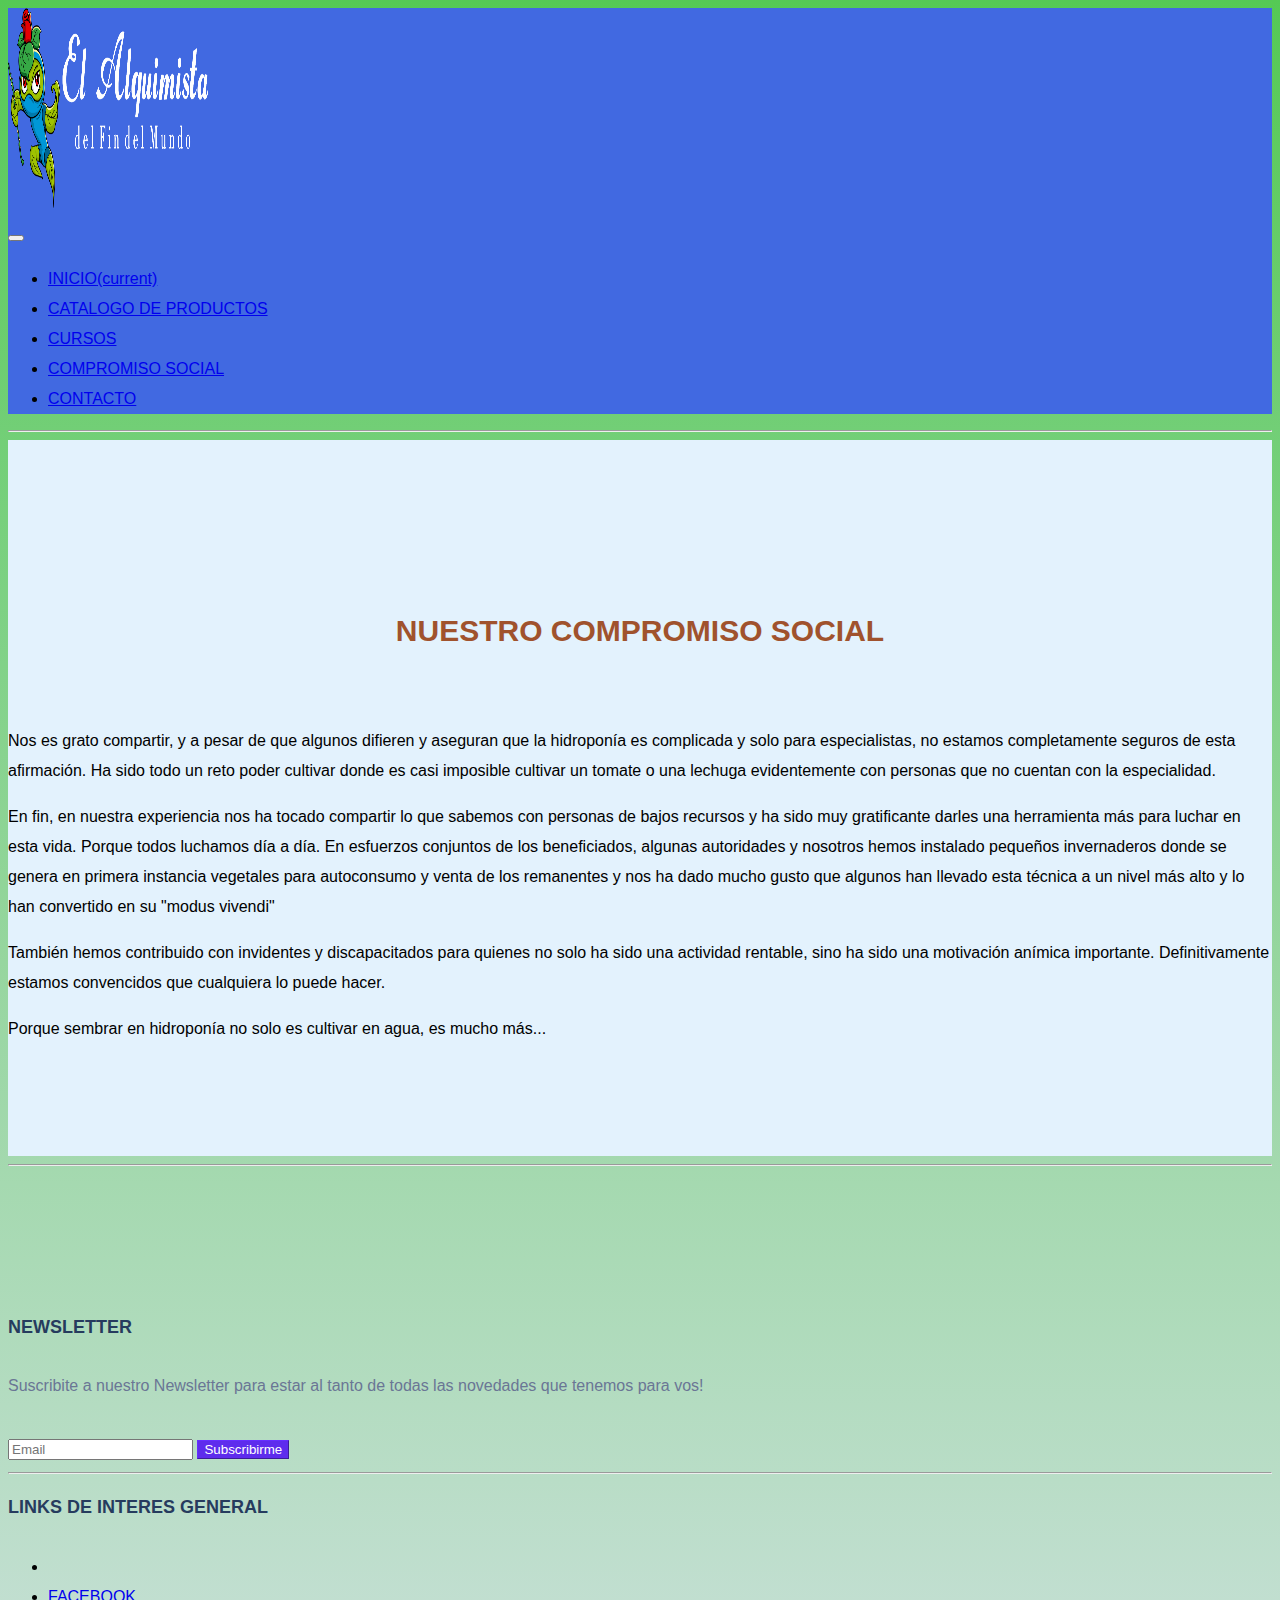
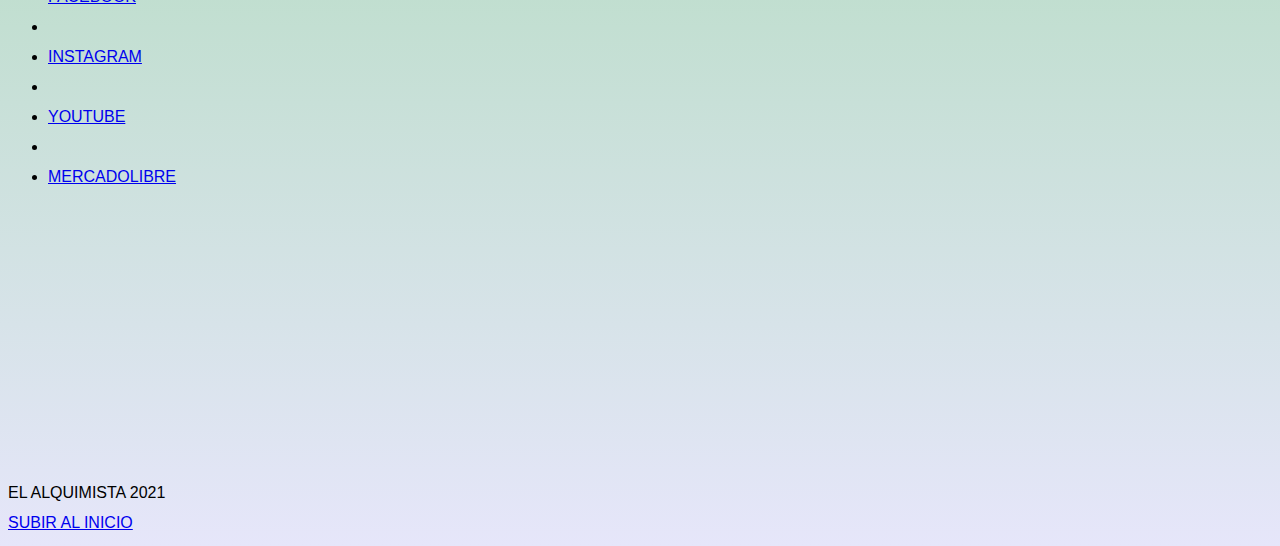
<file: El_alquimista_trabajo_final/pages/compromisosocial.html>
<!doctype html>
<html lang="es">
  <head>
    <!-- Required meta tags -->
    <meta charset="utf-8">
    <meta name="viewport" content="width=device-width, initial-scale=1, shrink-to-fit=no">
    <meta name="description" content="El alquimista del fin del mundo es una empresa cuyo objetivo es que la comunidad prospere con alimentos frescos sostenibles, seguros y cultivados localmente.">
    <meta name="keywords" content="compromiso,ayuda,hidroponia,semillas,cultivos,social,organico,indoor">
    <!-- Bootstrap CSS -->
    <link rel="stylesheet" href="https://cdn.jsdelivr.net/npm/bootstrap@4.6.0/dist/css/bootstrap.min.css" integrity="sha384-B0vP5xmATw1+K9KRQjQERJvTumQW0nPEzvF6L/Z6nronJ3oUOFUFpCjEUQouq2+l" crossorigin="anonymous">
    <link rel="stylesheet" href="../css/estilos.css">
    <link rel="stylesheet" href="https://cdnjs.cloudflare.com/ajax/libs/animate.css/4.1.1/animate.min.css">
    <!--INICIO DE CONTENIDO-->
    <title>Nuestro Compromiso</title>
  </head>
  <body class="body">
    <header id="barraNav">
    <div class="container-fluid">
        <div class="row">
            <div class="col-lg-12 col-xs-12">
              <nav class="navbar navbar-expand-lg navbar-light" style="background-color:royalblue">
                <div class="logoAlquimista">
                    <a href=""><img src="../assets/img/El alquimista logo.png" alt="logo alquimista" class="img-fluid" width="200px" height="200px"></a>
                  </div>
                <button class="navbar-toggler" type="button" data-toggle="collapse" data-target="#navbarSupportedContent" aria-controls="navbarSupportedContent" aria-expanded="false" aria-label="Toggle navigation">
                  <span class="navbar-toggler-icon"></span>
                </button>
              
                <div class="collapse navbar-collapse" id="navbarSupportedContent">
                    <ul class="navbar-nav ml-auto">
                        <li class="nav-item active">
                          <a class="nav-link" href="../index.html">INICIO<span class="sr-only">(current)</span></a>
                        </li>
                        <li class="nav-item">
                          <a class="nav-link" href="catalogodeproductos.html">CATALOGO DE PRODUCTOS</a>
                        </li>
                        <li class="nav-item">
                          <a class="nav-link" href="cursos.html">CURSOS</a>
                        </li>
                        <li class="nav-item">
                          <a class="nav-link" href="#">COMPROMISO SOCIAL</a>
                        </li>
                        <li class="nav-item">
                          <a class="nav-link" href="contacto.html">CONTACTO</a>
                        </li>
                      </ul>
                </div>
              </nav>
      <hr class="my-4">
<div class="container-fluid">  
  <div class="row">
      <div class="col-lg-12 col-xs-12">  
          <div class="jumbotron"style="background-color: #e3f2fd;">
          <h4 class="titulosImportantes">NUESTRO COMPROMISO SOCIAL</h4>
          <p class="animate__animated animate__bounce">
            Nos es grato compartir, y a pesar de que algunos difieren y aseguran que la hidroponía es complicada y solo para especialistas, no estamos completamente seguros de esta afirmación. Ha sido todo un reto poder cultivar donde es casi imposible cultivar un tomate o una lechuga evidentemente con personas que no cuentan con la especialidad.
        </p>
        <p class="animate__animated animate__bounce">
            En fin, en nuestra experiencia nos ha tocado compartir lo que sabemos con personas de bajos recursos y ha sido muy gratificante darles una herramienta más para luchar en esta vida. Porque todos luchamos día a día. En esfuerzos conjuntos de los beneficiados, algunas autoridades y nosotros hemos instalado pequeños invernaderos donde se genera en primera instancia vegetales para autoconsumo y venta de los remanentes y nos ha dado mucho gusto que algunos han llevado esta técnica a un nivel más alto y lo han convertido en su "modus vivendi"
        </p>
        <p class="animate__animated animate__bounce">
            También hemos contribuido con invidentes y discapacitados para quienes no solo ha sido una actividad rentable, sino ha sido una motivación anímica importante. Definitivamente estamos convencidos que cualquiera lo puede hacer.
        </p>
        <p class="animate__animated animate__bounce">
            Porque sembrar en hidroponía no solo es cultivar en agua, es mucho más...
        </p>
</div>
</div>
</div>
</section>
	</header>
</div>
<!--FINAL DE CONTENIDO-->
	<!--INICIO FOOTER-->
  <hr class="my-4">
  <div class="container-fluid">
    <div class="row">
        <div class="col-lg-12 col-xs-12">
         <!-- Footer -->
         <div class="container-fluid">
          <div class="row">
              <div class="col-lg-12 col-xs-12">
                <footer class="new_footer_area bg_color">
                  <div class="new_footer_top">
                      <div class="container">
                          <div class="row">
                              <div class="col-lg-3 col-md-6">
                                  <div class="f_widget company_widget wow fadeInLeft" data-wow-delay="0.2s" style="visibility: visible; animation-delay: 0.2s; animation-name: fadeInLeft;">
                                      <h3 class="f-title f_600 t_color f_size_18">NEWSLETTER</h3>
                                      <p>Suscribite a nuestro Newsletter para estar al tanto de todas las novedades que tenemos para vos!</p>
                                      <form action="#" class="f_subscribe_two mailchimp" method="post" novalidate="true" _lpchecked="1">
                                          <input type="text" name="EMAIL" class="form-control memail" placeholder="Email">
                                          <button class="btn btn_get btn_get_two" type="submit">Subscribirme</button>
                                          <p class="mchimp-errmessage" style="display: none;"></p>
                                          <p class="mchimp-sucmessage" style="display: none;"></p>
                                      </form>
                                  </div>
                              </div>
                              <div class="col-lg-3 col-md-6">
                                  <div class="f_widget about-widget pl_70 wow fadeInLeft" data-wow-delay="0.4s" style="visibility: visible; animation-delay: 0.4s; animation-name: fadeInLeft;">
                                      
                                  </div>
                              </div>
                              <div class="col-lg-3 col-md-6">
                                  <div class="f_widget about-widget pl_70 wow fadeInLeft" data-wow-delay="0.6s" style="visibility: visible; animation-delay: 0.6s; animation-name: fadeInLeft;">
                                      
                                  </div>
                              </div>
                              <hr class="clearfix w-100 d-md-none pb-3">
    
                              <!-- Grid column -->
                              <div class="col-md-3 mb-md-0 mb-3">
                        
                                <!-- Links -->
                                <h3 class="f-title f_600 t_color f_size_18">LINKS DE INTERES GENERAL</h3>
                        
                                <ul class="list-unstyled">
                                  <li>
                                    <li><a href="https://www.facebook.com" target="_blank">FACEBOOK</a></li>
                                  </li>
                                  <li>
                                    <li><a href="https://www.instagram.com" target="_blank">INSTAGRAM</a></li>
                                  </li>
                                  <li>
                                    <li><a href="https://www.youtube.com" target="_blank">YOUTUBE</a></li>
                                  </li>
                                  <li>
                                    <li><a href="https://www.mercadolibre.com.ar" target="_blank">MERCADOLIBRE</a></li>
                                  </li>
                                </ul>
                        
                              </div>
                      <div class="footer_bg">
                          <div class="footer_bg_one"></div>
                          <div class="footer_bg_two"></div>
                      </div>
              </footer>
<!-- FINAL DE FOOTER -->
<div class="footer-copyright text-center py-3">EL ALQUIMISTA 2021
<a href="https://elalquimista.com/"></a>
</div>
              <a href="#barraNav">SUBIR AL INICIO</a>
            </div>
          </div>
          <script src="https://code.jquery.com/jquery-3.5.1.slim.min.js" integrity="sha384-DfXdz2htPH0lsSSs5nCTpuj/zy4C+OGpamoFVy38MVBnE+IbbVYUew+OrCXaRkfj" crossorigin="anonymous"></script>
          <script src="https://cdn.jsdelivr.net/npm/bootstrap@4.6.0/dist/js/bootstrap.bundle.min.js" integrity="sha384-Piv4xVNRyMGpqkS2by6br4gNJ7DXjqk09RmUpJ8jgGtD7zP9yug3goQfGII0yAns" crossorigin="anonymous"></script>
</body>
</html>
</file>
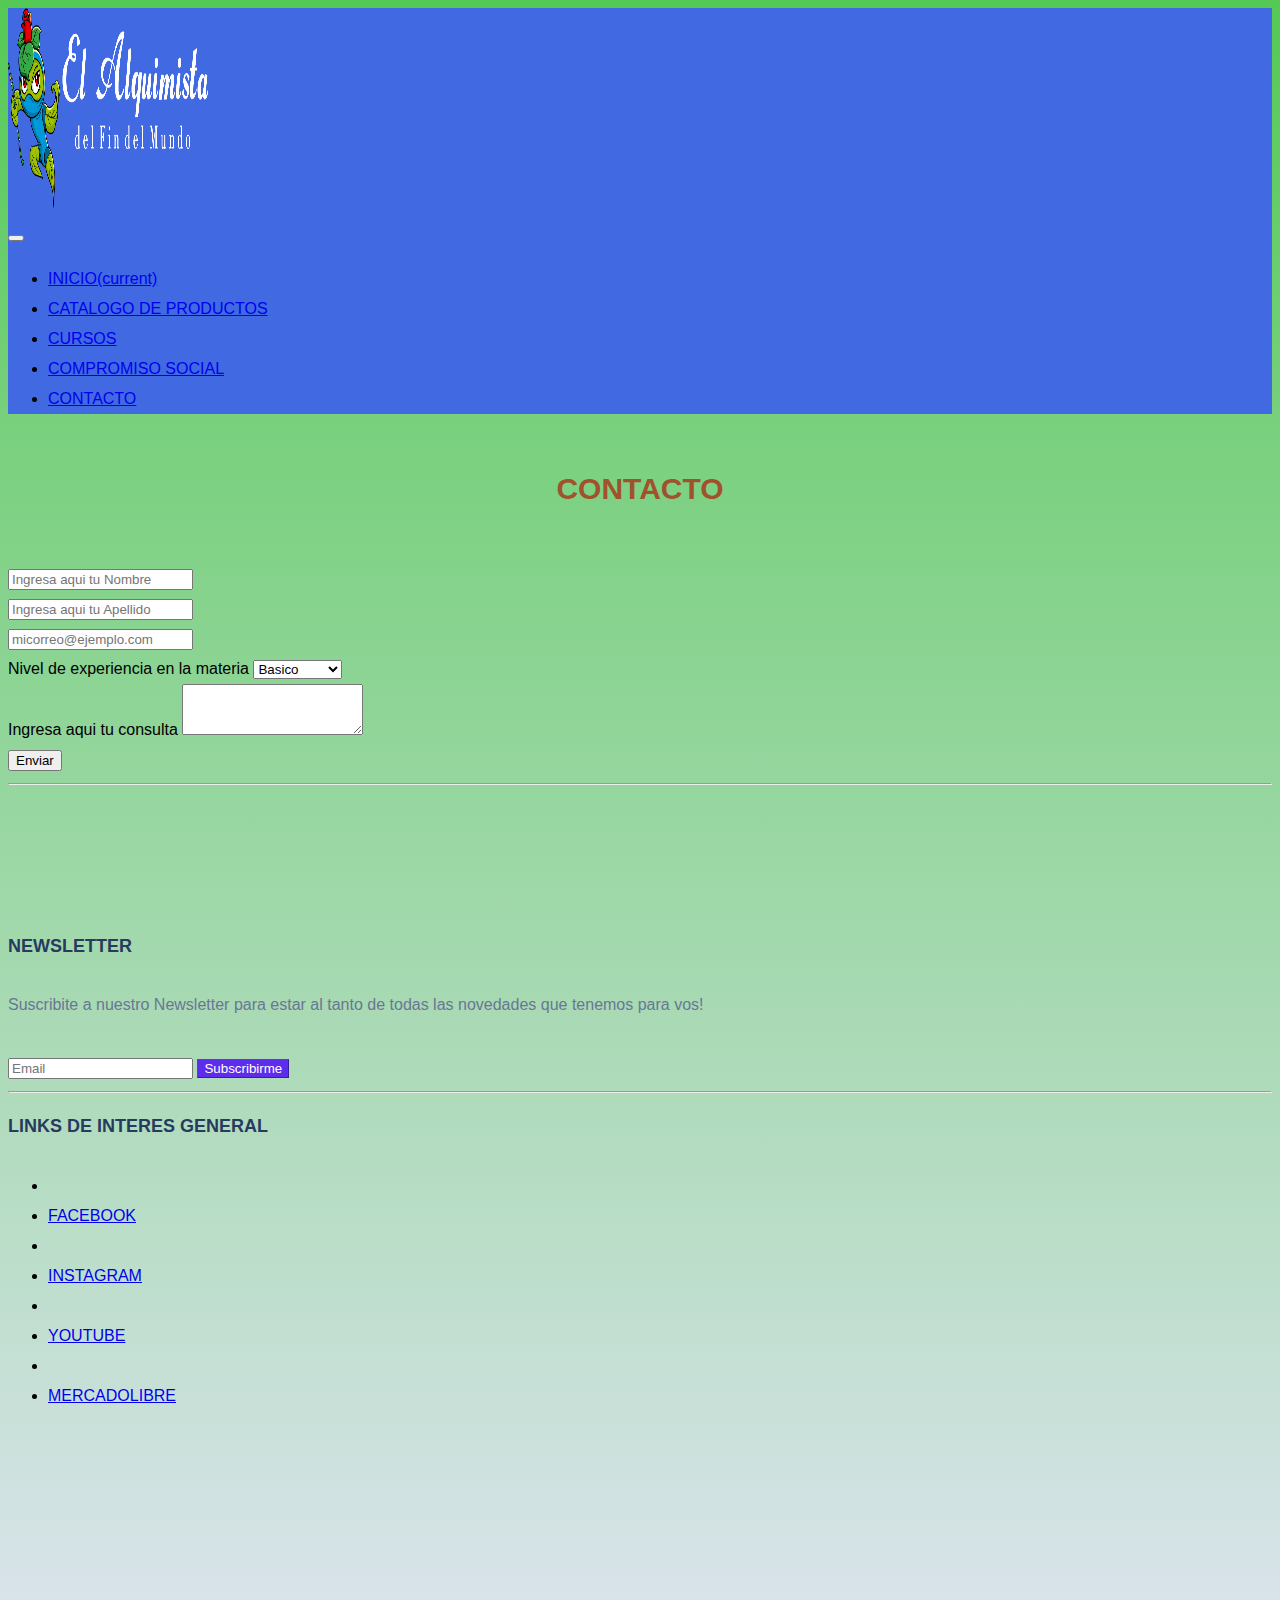
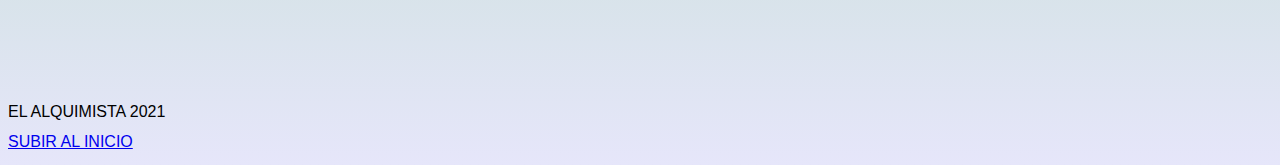
<file: El_alquimista_trabajo_final/pages/contacto.html>
<!doctype html>
<html lang="es">
  <head>
    <!-- Required meta tags -->
    <meta charset="utf-8">
    <meta name="viewport" content="width=device-width, initial-scale=1, shrink-to-fit=no">
    <meta name="description" content="El alquimista del fin del mundo es una empresa cuyo objetivo es que la comunidad prospere con alimentos frescos sostenibles, seguros y cultivados localmente.">
    <meta name="keywords" content="contacto,alquimista,hidroponia,semillas,cultivos,organico,indoor">
    <!-- Bootstrap CSS -->
    <link rel="stylesheet" href="https://cdn.jsdelivr.net/npm/bootstrap@4.6.0/dist/css/bootstrap.min.css" integrity="sha384-B0vP5xmATw1+K9KRQjQERJvTumQW0nPEzvF6L/Z6nronJ3oUOFUFpCjEUQouq2+l" crossorigin="anonymous">
    <link rel="stylesheet" href="../css/estilos.css">
    <title>Contactá al Alquimista</title>
  </head>
  <!-- INICIO DE CONTENIDO -->
  <body>
    <header id="barraNav">
    <div class="container-fluid">
        <div class="row">
            <div class="col-lg-12 col-xs-12">
              <nav class="navbar navbar-expand-lg navbar-light" style="background-color:royalblue">
                <div class="logoAlquimista">
                    <a href=""><img src="../assets/img/El alquimista logo.png" alt="logo alquimista" class="img-fluid" width="200px" height="200px"></a>
                  </div>
                <button class="navbar-toggler" type="button" data-toggle="collapse" data-target="#navbarSupportedContent" aria-controls="navbarSupportedContent" aria-expanded="false" aria-label="Toggle navigation">
                  <span class="navbar-toggler-icon"></span>
                </button>
              
                <div class="collapse navbar-collapse" id="navbarSupportedContent">
                    <ul class="navbar-nav ml-auto">
                        <li class="nav-item active">
                          <a class="nav-link" href="../index.html">INICIO<span class="sr-only">(current)</span></a>
                        </li>
                        <li class="nav-item">
                          <a class="nav-link" href="catalogodeproductos.html">CATALOGO DE PRODUCTOS</a>
                        </li>
                        <li class="nav-item">
                          <a class="nav-link" href="cursos.html">CURSOS</a>
                        </li>
                        <li class="nav-item">
                          <a class="nav-link" href="compromisosocial.html">COMPROMISO SOCIAL</a>
                        </li>
                        <li class="nav-item">
                          <a class="nav-link" href="#">CONTACTO</a>
                        </li>
                      </ul>
                </div>
              </nav>
    </div>
    </div>
    </div>
  </header>
      </nav>
      <section class="section"><h1 class="titulosImportantes">CONTACTO</h1></section>
        <section class="section">
          <form class="pruebaExtended">
              <div class="row">
                <div class="col">
                  <input type="text" class="form-control" placeholder="Ingresa aqui tu Nombre">
                </div>
                <div class="col">
                  <input type="text" class="form-control" placeholder="Ingresa aqui tu Apellido">
                </div>
              </div>
            <div class="form-group">
              <label for="exampleFormControlInput1"></label>
              <input type="email" class="form-control" id="exampleFormControlInput1" placeholder="micorreo@ejemplo.com">
            </div>
            <div class="form-group">
              <label for="exampleFormControlSelect1">Nivel de experiencia en la materia</label>
              <select class="form-control" id="exampleFormControlSelect1">
                <option>Basico</option>
                <option>Amateur</option>
                <option>Profesional</option>
              </select>
            </div>
            <div class="form-group">
              <label for="exampleFormControlTextarea1">Ingresa aqui tu consulta</label>
              <textarea class="form-control" id="exampleFormControlTextarea1" rows="3"></textarea>
            </div>
            <button type="submit" class="btn btn-primary">Enviar</button>
          </form>
        </section>
<!-- FINAL DE CONTENIDO -->
<!-- INICIO DE FOOTER -->
        <hr class="my-4">
    <div class="container-fluid">
      <div class="row">
          <div class="col-lg-12 col-xs-12">
                  <div class="container-fluid">
                   <div class="row">
                       <div class="col-lg-12 col-xs-12">
                         <footer class="new_footer_area bg_color">
                           <div class="new_footer_top">
                               <div class="container">
                                   <div class="row">
                                       <div class="col-lg-3 col-md-6">
                                           <div class="f_widget company_widget wow fadeInLeft" data-wow-delay="0.2s" style="visibility: visible; animation-delay: 0.2s; animation-name: fadeInLeft;">
                                               <h3 class="f-title f_600 t_color f_size_18">NEWSLETTER</h3>
                                               <p>Suscribite a nuestro Newsletter para estar al tanto de todas las novedades que tenemos para vos!</p>
                                               <form action="#" class="f_subscribe_two mailchimp" method="post" novalidate="true" _lpchecked="1">
                                                   <input type="text" name="EMAIL" class="form-control memail" placeholder="Email">
                                                   <button class="btn btn_get btn_get_two" type="submit">Subscribirme</button>
                                                   <p class="mchimp-errmessage" style="display: none;"></p>
                                                   <p class="mchimp-sucmessage" style="display: none;"></p>
                                               </form>
                                           </div>
                                       </div>
                                       <div class="col-lg-3 col-md-6">
                                           <div class="f_widget about-widget pl_70 wow fadeInLeft" data-wow-delay="0.4s" style="visibility: visible; animation-delay: 0.4s; animation-name: fadeInLeft;">
                                               
                                           </div>
                                       </div>
                                       <div class="col-lg-3 col-md-6">
                                           <div class="f_widget about-widget pl_70 wow fadeInLeft" data-wow-delay="0.6s" style="visibility: visible; animation-delay: 0.6s; animation-name: fadeInLeft;">
                                               
                                           </div>
                                       </div>
                                       <hr class="clearfix w-100 d-md-none pb-3">
             
                                       <!-- Grid column -->
                                       <div class="col-md-3 mb-md-0 mb-3">
                                 
                                         <!-- Links -->
                                         <h3 class="f-title f_600 t_color f_size_18">LINKS DE INTERES GENERAL</h3>
                                 
                                         <ul class="list-unstyled">
                                           <li>
                                             <li><a href="https://www.facebook.com" target="_blank">FACEBOOK</a></li>
                                           </li>
                                           <li>
                                             <li><a href="https://www.instagram.com" target="_blank">INSTAGRAM</a></li>
                                           </li>
                                           <li>
                                             <li><a href="https://www.youtube.com" target="_blank">YOUTUBE</a></li>
                                           </li>
                                           <li>
                                             <li><a href="https://www.mercadolibre.com.ar" target="_blank">MERCADOLIBRE</a></li>
                                           </li>
                                         </ul>
                                 
                                       </div>
                               <div class="footer_bg">
                                   <div class="footer_bg_one"></div>
                                   <div class="footer_bg_two"></div>
                               </div>
                       </footer>
       <!-- FINAL DE FOOTER -->
       <div class="footer-copyright text-center py-3">EL ALQUIMISTA 2021
         <a href="https://elalquimista.com/"></a>
       </div>
                  <a href="#barraNav">SUBIR AL INICIO</a>
                </div>
              </div>
              <script src="https://code.jquery.com/jquery-3.5.1.slim.min.js" integrity="sha384-DfXdz2htPH0lsSSs5nCTpuj/zy4C+OGpamoFVy38MVBnE+IbbVYUew+OrCXaRkfj" crossorigin="anonymous"></script>
              <script src="https://cdn.jsdelivr.net/npm/bootstrap@4.6.0/dist/js/bootstrap.bundle.min.js" integrity="sha384-Piv4xVNRyMGpqkS2by6br4gNJ7DXjqk09RmUpJ8jgGtD7zP9yug3goQfGII0yAns" crossorigin="anonymous"></script>
</body>
</html>
</file>
<file: css/estilos.css>
body {
  font-family: 'Fira Sans', sans-serif;
  line-height: 30px;
  background-image: linear-gradient(#55c955, lavender); }

.logo-size {
  width: 150px;
  margin-top: 10px;
  margin-left: 20px; }

.carousel-caption {
  background-color: royalblue; }

.container-fluid {
  padding: 0;
  margin: 0; }

.titulosImportantes {
  padding: 40px;
  font-size: 30px;
  color: sienna;
  text-align: center; }

img:hover {
  transform: scale(1.05);
  cursor: pointer;
  box-shadow: 0 20px 20px rgba(0, 0, 0, 0.9);
  transition: .5s;
  bottom: -100%; }

.newsletter {
  color: royalblue;
  padding: 40px;
  margin: 0;
  font-size: 30px; }

.jumbotron {
  padding-top: 3rem;
  padding-bottom: 3rem;
  margin-bottom: 0;
 }

@media (min-width: 768px) {
  .jumbotron {
    padding-top: 6rem;
    padding-bottom: 6rem; } }

.h1__titulosImportantes--tamanioColor {
  padding: 40px;
  font-size: 30px;
  text-align: center;
  color: sienna; }

.form__background--color {
  background-color: lavender; }

.h1__titulo--color {
  padding: 40px;
  font-size: 30px;
  color: black;
  text-align: center; }

.h1__titulo--color2 {
  background-color: #55c955;
  padding: 40px;
  font-size: 30px;
  color: black;
  text-align: center; }

.section__videoYoutube--tamanio {
  width: auto;
  margin: auto;
  display: flex;
  justify-content: center; 
  padding: 40px;
}

.lista1 {
  color: black;
  background-color: blue;
  width: 100px;
  height: 100px;
  margin-top: 5px;
  padding: 10px; }

.lista2 {
  color: black;
  background-color: orangered;
  width: 100px;
  height: 100px;
  margin-top: 5px;
  padding: 10px; }

.lista3 {
  color: black;
  background-color: red;
  width: 100px;
  height: 100px;
  margin-top: 5px;
  padding: 10px; }

.lista4 {
  color: black;
  background-color: yellow;
  width: 100px;
  height: 100px;
  margin-top: 5px;
  padding: 10px; }

.pruebaExtended, .optionBasico, .optionAmateur, .optionProfesional {
  color: black;
  padding: 10px;
  background-color: #55c955; }

.optionBasico {
  background-color: green; }

.optionAmateur {
  background-color: yellow; }

.optionProfesional {
  background-color: red; }

.carousel2 {
  color: white;
  background-color: sienna;
  width: 100px;
  height: 100px;
  margin-top: 5px;
  padding: 10px; }

.carousel3 {
  color: white;
  background-color: green;
  width: 100px;
  height: 100px;
  margin-top: 5px;
  padding: 10px; }
.nav-item:hover{
  background: #55c955;
}
</file>
<file: El_alquimista_trabajo_final/css/estilos.css>
body {
  font-family: 'Fira Sans', sans-serif;
  line-height: 30px;
  background-image: linear-gradient(#55c955, lavender);
}
.logo-size {
  width: 150px;
  margin-top: 10px;
  margin-left: 20px; }

.carousel-caption {
  background-color: royalblue; }

.container-fluid {
  padding: 0;
  margin: 0; }

.titulosImportantes {
  padding: 40px;
  font-size: 30px;
  color: sienna;
  text-align: center; }

img:hover {
  transform: scale(1.05);
  cursor: pointer;
  box-shadow: 0 20px 20px rgba(0, 0, 0, 0.9);
  transition: .5s;
  bottom: -100%; }

.newsletter {
  color: royalblue;
  padding: 40px;
  margin: 0;
  font-size: 30px; }

.jumbotron {
  padding-top: 3rem;
  padding-bottom: 3rem;
  margin-bottom: 0;
 }

@media (min-width: 768px) {
  .jumbotron {
    padding-top: 6rem;
    padding-bottom: 6rem; } }

.h1__titulosImportantes--tamanioColor {
  padding: 40px;
  font-size: 30px;
  text-align: center;
  color: sienna; }

.form__background--color {
  background-color: lavender; }

.h1__titulo--color {
  padding: 40px;
  font-size: 30px;
  color: black;
  text-align: center; }

.h1__titulo--color2 {
  background-color: #55c955;
  padding: 40px;
  font-size: 30px;
  color: black;
  text-align: center; }

.section__videoYoutube--tamanio {
  width: auto;
  margin: auto;
  display: flex;
  justify-content: center; 
  padding: 40px;
}

.nav-item:hover{
  background: #55c955;
}
.new_footer_top {
  padding: 120px 0px 270px;
  position: relative;
    overflow-x: hidden;
}
.new_footer_area .footer_bottom {
  padding-top: 5px;
  padding-bottom: 50px;
}
.footer_bottom {
  font-size: 14px;
  font-weight: 300;
  line-height: 20px;
  color: #7f88a6;
  padding: 27px 0px;
}
.new_footer_top .company_widget p {
  font-size: 16px;
  font-weight: 300;
  line-height: 28px;
  color: #6a7695;
  margin-bottom: 20px;
}
.new_footer_top .company_widget .f_subscribe_two .btn_get {
  border-width: 1px;
  margin-top: 20px;
}
.btn_get_two:hover {
  background: transparent;
  color: #5e2ced;
}
.btn_get:hover {
  color: #fff;
  background: #6754e2;
  border-color: #6754e2;
  -webkit-box-shadow: none;
  box-shadow: none;
}
a:hover, a:focus, .btn:hover, .btn:focus, button:hover, button:focus {
  text-decoration: none;
  outline: none;
}



.new_footer_top .f_widget.about-widget .f_list li a:hover {
  color: #5e2ced;
}
.new_footer_top .f_widget.about-widget .f_list li {
  margin-bottom: 11px;
}
.f_widget.about-widget .f_list li:last-child {
  margin-bottom: 0px;
}
.f_widget.about-widget .f_list li {
  margin-bottom: 15px;
}
.f_widget.about-widget .f_list {
  margin-bottom: 0px;
}
.new_footer_top .f_social_icon a {
  width: 44px;
  height: 44px;
  line-height: 43px;
  background: transparent;
  border: 1px solid #e2e2eb;
  font-size: 24px;
}
.f_social_icon a {
  width: 46px;
  height: 46px;
  border-radius: 50%;
  font-size: 14px;
  line-height: 45px;
  color: #858da8;
  display: inline-block;
  background: #ebeef5;
  text-align: center;
  -webkit-transition: all 0.2s linear;
  -o-transition: all 0.2s linear;
  transition: all 0.2s linear;
}
.ti-facebook:before {
  content: "\e741";
}
.ti-twitter-alt:before {
  content: "\e74b";
}
.ti-vimeo-alt:before {
  content: "\e74a";
}
.ti-pinterest:before {
  content: "\e731";
}

.btn_get_two {
  -webkit-box-shadow: none;
  box-shadow: none;
  background: #5e2ced;
  border-color: #5e2ced;
  color: #fff;
}

.btn_get_two:hover {
  background: transparent;
  color: #5e2ced;
}

.new_footer_top .f_social_icon a:hover {
  background: #5e2ced;
  border-color: #5e2ced;
color:white;
}
.new_footer_top .f_social_icon a + a {
  margin-left: 4px;
}
.new_footer_top .f-title {
  margin-bottom: 30px;
  color: #263b5e;
}
.f_600 {
  font-weight: 600;
}
.f_size_18 {
  font-size: 18px;
}
h1, h2, h3, h4, h5, h6 {
  color: #4b505e;
}
.new_footer_top .f_widget.about-widget .f_list li a {
  color: #6a7695;
}


.new_footer_top .footer_bg {
  position: absolute;
  bottom: 0;
  background: url("http://droitthemes.com/html/saasland/img/seo/footer_bg.png") no-repeat scroll center 0;
  width: 100%;
  height: 266px;
}

.new_footer_top .footer_bg .footer_bg_one {
  background: url("https://1.bp.blogspot.com/-mvKUJFGEc-k/XclCOUSvCnI/AAAAAAAAUAE/jnBSf6Fe5_8tjjlKrunLBXwceSNvPcp3wCLcBGAsYHQ/s1600/volks.gif") no-repeat center center;
  width: 330px;
  height: 105px;
background-size:100%;
  position: absolute;
  bottom: 0;
  left: 30%;
  -webkit-animation: myfirst 22s linear infinite;
  animation: myfirst 22s linear infinite;
}

.new_footer_top .footer_bg .footer_bg_two {
  background: url("https://1.bp.blogspot.com/-hjgfxUW1o1g/Xck--XOdlxI/AAAAAAAAT_4/JWYFJl83usgRFMvRfoKkSDGd--_Sv04UQCLcBGAsYHQ/s1600/cyclist.gif") no-repeat center center;
  width: 88px;
  height: 100px;
background-size:100%;
  bottom: 0;
  left: 38%;
  position: absolute;
  -webkit-animation: myfirst 30s linear infinite;
  animation: myfirst 30s linear infinite;
}



@-moz-keyframes myfirst {
0% {
  left: -25%;
}
100% {
  left: 100%;
}
}

@-webkit-keyframes myfirst {
0% {
  left: -25%;
}
100% {
  left: 100%;
}
}

@keyframes myfirst {
0% {
  left: -25%;
}
100% {
  left: 100%;
}
}
</file>
